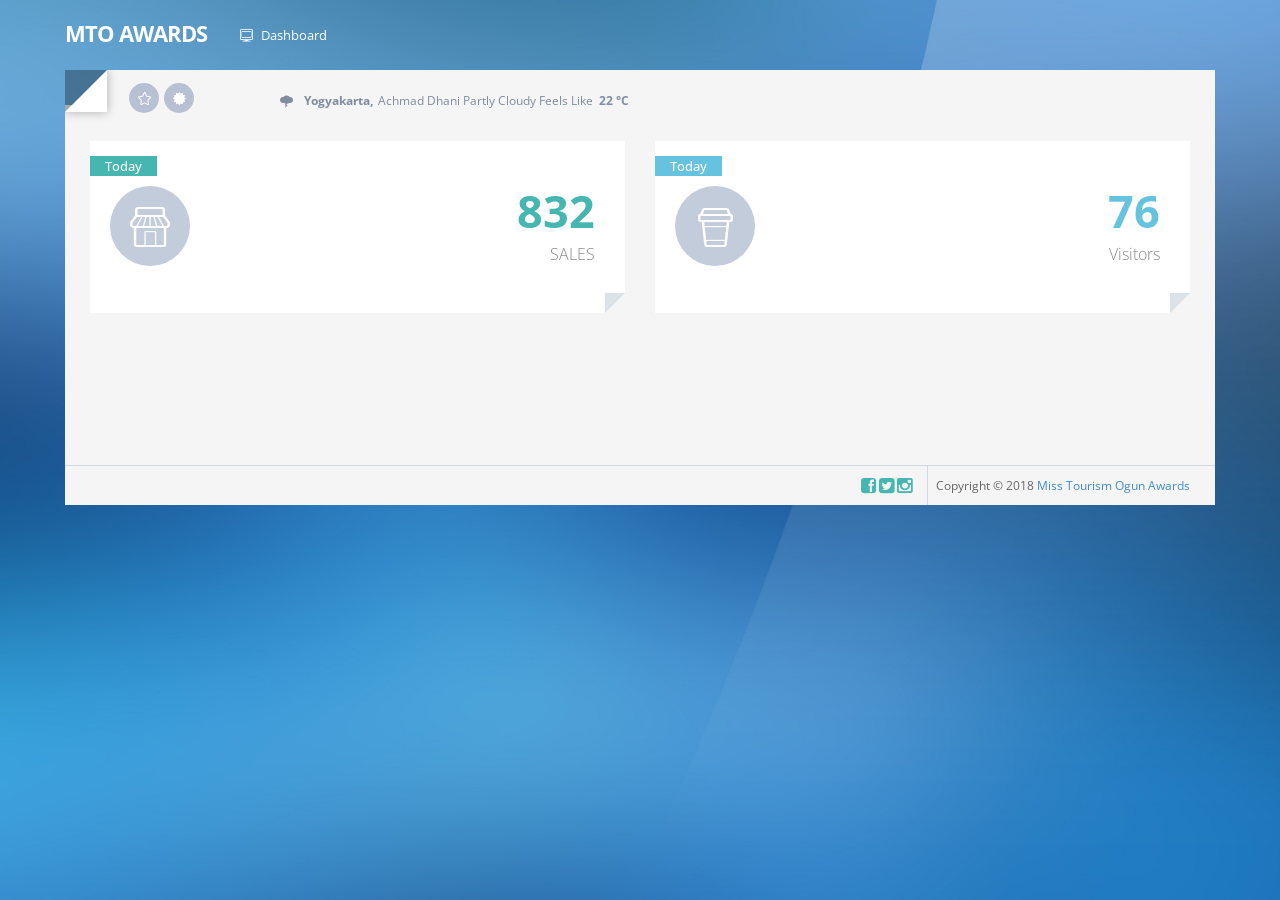
<file: assets/index.html>
<!DOCTYPE html>
<html lang="en">

<head>
    <meta charset="utf-8">
    <!--   <meta content="IE=edge" http-equiv="X-UA-Compatible"> -->
    <meta content="width=device-width, initial-scale=1" name="viewport">
    <meta content="" name="description">
    <meta content="" name="author">
    <link href="ico/favicon.ico" rel="shortcut icon">

    <title>Cannavaro Web Admin</title>

    <!-- Bootstrap core CSS -->
    <link rel="stylesheet" href="css/bootstrap.css">
    <!-- Bootstrap theme -->
    <!--  <link rel="stylesheet" href="css/bootstrap-theme.min.css"> -->

    <!-- Custom styles for this template -->

    <!-- Custom styles for this template -->
    <link rel="stylesheet" href="css/theme-topmenu.css">
     <link rel="stylesheet" href="css/topmenu.css">
    <link rel="stylesheet" href="css/dashboard.css">
    <link rel="stylesheet" href="css/style.css">
    <link rel="stylesheet" href="css/dripicon.css">
    <link rel="stylesheet" href="css/typicons.css" />
    <link rel="stylesheet" href="css/font-awesome.css" />
 
    <link rel="stylesheet" href="js/tip/tooltipster.css">
    <link rel="stylesheet" type="text/css" href="js/vegas/jquery.vegas.css" />
    <link rel="stylesheet" type="text/css" href="js/number-progress-bar/number-pb.css">
   
    <!-- pace loader -->
    <script src="js/pace/pace.js"></script>
    <link href="js/pace/themes/orange/pace-theme-flash.css" rel="stylesheet" />
</head>

<body role="document">

    <div id="preloader">
        <div id="status">&nbsp;</div>
    </div>
    <!-- TOPNAV -->

    <!-- Static navbar -->


    <div class="navbar navbar-default navbar-static-top nav-bg-trans" role="navigation">
        <div class="container-fluid">
            <div class="navbar-header">
                <button type="button" class="navbar-toggle" data-toggle="collapse" data-target=".navbar-collapse">
                    <span class="sr-only">Toggle navigation</span>
                    <span class="icon-bar"></span>
                    <span class="icon-bar"></span>
                    <span class="icon-bar"></span>
                </button>
                <a class="navbar-brand logo-text-menu" href="topmenu.html#">MTO Awards</a>
            </div>
            <div class="collapse navbar-collapse">
                <ul class="nav navbar-nav">
                    <li><a href="index.html"><i class="fontello-desktop-1"></i>&nbsp;&nbsp;Dashboard</a>
                    </li>
                </ul>
            </div>
            <!--/.nav-collapse -->
        </div>
    </div>

    <!-- END OF TOPNAV -->

    <!-- Comtainer -->
    <div class="container-fluid paper-wrap bevel tlbr">
        <div id="paper-top">
            <div class="row">
                <div class="col-sm-2 no-pad">
                    <ul class="list-unstyled list-inline noft-btn">
                        <li data-toggle="tooltip" data-placement="bottom"><i class=" fontello-star-1"></i>
                        </li>

                        <li data-toggle="tooltip" data-placement="bottom"><i class="fontello-certificate"></i>
                        </li>
                    </ul>
                </div>

                <div class="col-sm-7 no-pad">
                    <ul style="margin-top:8px;" class="nav navbar-nav navbar-left list-unstyled list-inline text-gray date-list news-list">
                        <!-- <li><i class="fontello-doc-text text-gray"></i>
                        </li> -->
                        <li>
                            <ul class="list-unstyled top-newsticker text-gray news-list">
                                <li><i class="fontello-cloud-flash-inv text-gray"></i>&nbsp;&nbsp;
                                    <strong>Yogyakarta,</strong>Achmad Dhani Partly Cloudy Feels Like &nbsp;<b>22 °C</b>
                                </li>
                                <li><i class="fontello-cloud-sun-inv text-gray"></i>&nbsp;&nbsp;
                                    <strong>Bandung,</strong>Jln Sudirman, Sunny Feels Like &nbsp;<b>31 °C</b>
                                </li>
                                <li><i class="fontello-rain-inv text-gray"></i>&nbsp;&nbsp;
                                    <strong>Jakarta,</strong>Tomang, Rain Like &nbsp;<b>19 °C</b>
                                </li>
                            </ul>
                        </li>
                    </ul>

                </div>
                <!-- end of menu right -->
            </div>
        </div>


        <div class="wrap-sidebar-content">

            <!-- CONTENT -->
            <div class="wrap-fluid" id="paper-bg">

                <div class="row">
                    <div class="col-lg-6">
                        <div class="box">
                            <!-- /.box-header -->
                            <div class="box-body">
                                <div class="news-widget">
                                    <h2>
                                        <span class="bg-green">Today</span>
                                    </h2>
                                    <i class="fontello-shop-1"></i>
                                    <h4 class="text-green">832</h4>
                                    <h5>SALES</h5>
                                    <div style="clear:both;"></div>
                                </div>
                            </div>
                            <!-- /.box-body -->
                        </div>
                        <!-- /.box -->
                    </div>

                    <div class="col-lg-6">
                        <div class="box">
                            <div class="box-body">
                                <div class="news-widget">
                                    <h2>
                                        <span class="bg-aqua">Today</span>
                                    </h2>
                                    <i class="fontello-cup"></i>
                                    <h4 class="text-aqua">76</h4>
                                    <h5>Visitors</h5>
                                    <div style="clear:both;"></div>
                                </div>
                            </div>
                        </div>
                        <!-- /.box -->
                    </div>
                </div>

            </div>
            <!-- #/paper bg -->
        </div>
        <!-- ./wrap-sidebar-content -->

        <!-- / END OF CONTENT -->

        <!-- FOOTER -->
        <div id="footer">
            <div class="devider-footer-left"></div>
            <div class="time">
                <p id="spanDate"></p>
                <p id="clock"></p>
            </div>
            <div class="copyright">Copyright &copy; 2018 <a href="">Miss Tourism Ogun Awards</a>
            </div>
            <div class="devider-footer"></div>
            <ul>
                <li><i class="fa fa-facebook-square"></i>
                </li>
                <li><i class="fa fa-twitter-square"></i>
                </li>
                <li><i class="fa fa-instagram"></i>
                </li>
            </ul>
        </div>
        <!-- / FOOTER -->
    </div>
    <!-- Container -->





    <!-- 
    ================================================== -->
    <script type='text/javascript' src="js/jquery.js"></script>
    <script type='text/javascript' src='js/bootstrap.js'></script>
    <script type='text/javascript' src='js/date.js'></script>
    <script type='text/javascript' src='js/slimscroll/jquery.slimscroll.js'></script>

    <script type='text/javascript' src="js/tab/jquery.newsTicker.js"></script>
    <script type='text/javascript' src="js/tab/app.ticker.js"></script>
    <script type='text/javascript' src="js/app-topmenu.js"></script>




    <script type='text/javascript' src='js/vegas/jquery.vegas.js'></script>
    <script type='text/javascript' src='js/image-background.js'></script>
    <script type="text/javascript" src="js/jquery.tabSlideOut.v1.3.js"></script>
    <script type="text/javascript" src="js/bg-changer.js"></script>


    <script type='text/javascript' src="js/number-progress-bar/jquery.velocity.min.js"></script>
    <script type='text/javascript' src="js/number-progress-bar/number-pb.js"></script>
    <script src="js/loader/loader.js" type="text/javascript"></script>
    <script src="js/loader/demo.js" type="text/javascript"></script>
    <script type="text/javascript" src="js/skycons/skycons.js"></script>

    <!-- TAB SLIDER -->


    <script>
    //Weather Icons
    (function($) {
        "use strict";
        var icons = new Skycons({
                "stroke": 0.08,
                "color": "Gray",
                "cloudColor": "#65C3DF",
                "sunColor": "#0090d9",
                "moonColor": "DodgerBlue",
                "rainColor": "RoyalBlue",
                "snowColor": "LightGray",
                "windColor": "LightSteelBlue",
                "fogColor": "#65C3DF"
            }),
            list = [
                "clear-day", "clear-night", "partly-cloudy-day",
                "partly-cloudy-night", "cloudy", "rain", "sleet", "snow", "wind",
                "fog"
            ],
            i;

        for (i = list.length; i--;)
            icons.set(list[i], list[i]);
        icons.play();
    })(jQuery);

    //Animation Slider
    $(function() {
        function randomPercentage() {
            return Math.floor(Math.random() * 100);
        }

        function randomInterval() {
            var min = Math.floor(Math.random() * 30);
            var max = min + (Math.floor(Math.random() * 40) + 70);
            return [min, max];
        }

        function randomStep() {
            return Math.floor(Math.random() * 10) + 5;
        }

        // setup
        var $basic = $('#basic');
        var interval = randomInterval();
        var basicBar = $basic.find('.number-pb').NumberProgressBar({
            style: 'basic',
            min: interval[0],
            max: interval[1]
        })
        $basic.find('.title span').text('[Min: ' + interval[0] + ', Max: ' + interval[1] + ']');

        var percentageBar = $('#percentage .number-pb').NumberProgressBar({
            style: 'percentage'
        })

        var $step = $('#step');
        var maxStep = randomStep()
        var stepBar = $('#step .number-pb').NumberProgressBar({
            style: 'step',
            max: maxStep
        })
        $step.find('.title span').text('[Max step: ' + maxStep + ']');

        // loop
        var basicLoop = function() {
            basicBar.reach(undefined, {
                complete: percentageLoop
            });
        }

        var percentageLoop = function() {
            percentageBar.reach(undefined, {
                complete: stepLoop
            });
        }

        var stepLoop = function() {
            stepBar.reach(undefined, {
                complete: basicLoop
            });
        }

        // start
        basicLoop();
    });
    </script>






</body>

</html>
</file>
<file: assets/css/theme-topmenu.css>
@import url("http://weloveiconfonts.com/api/?family=entypo");
@import url("http://fonts.googleapis.com/css?family=Pacifico");
@import url("http://fonts.googleapis.com/css?family=Open+Sans:400,300,600,700");

/*------------------------------------------------------------------
[Core General Stylesheet]

Project:    Cannavaro Notepad Memo Admin Dashboard Template
Version:    1.0
Last change:    25/09/2014 [fixed Float bug, vf]
Author: themesmile
-------------------------------------------------------------------*/

/* entypo */

[class*="entypo-"]:before {
    font-family: 'entypo', sans-serif;
}
body {
    font-family: 'Open Sans', sans-serif!important;
    /* background: #202B38;*/
    padding: 60px 65px;
    overflow: hidden;
    font-size: 13px!important;
    color: #888!important;
    background: url("../img/wg_blurred_backgrounds_11.jpg") no-repeat center center fixed;
    -webkit-background-size: cover;
    -moz-background-size: cover;
    -o-background-size: cover;
    background-size: cover;
}
/*
Preloader
 */

#preloader {
    position: fixed;
    top: 0;
    left: 0;
    right: 0;
    bottom: 0;
    background-color: #F5F5F5;
    /* change if the mask should have another color then white */
    z-index: 9999;
    /* makes sure it stays on top */
}
#status {
    width: 200px;
    height: 200px;
    position: absolute;
    left: 50%;
    /* centers the loading animation horizontally one the screen */
    top: 50%;
    /* centers the loading animation vertically one the screen */
    background-image: url("../img/status.gif");
    /* path to your loading animation */
    background-repeat: no-repeat;
    background-position: center;
    margin: -100px 0 0 -100px;
    /* is width and height divided by two */
}
.slide-out-div {
    padding: 20px 5px;
    width: 60px;
    background: #fff;
    position: relative;
    z-index: 9999;
}
.handle {
    background: #0D0C0E;
    color: #fff;
    width: 40px;
    height: 50px;
    text-align: center;
    display: block;
    left: -36px!important;
}
/*
Background Changer
 */

.theme-bg {
    padding: 10px 0 0 10px;
}
.theme-bg li {
    display: inline-block;
    width: 20px;
    margin-bottom: 5px;
    height: 20px;
}
#button-bg {
    background: #407DC0;
    border-radius: 50%;
    height: 20px;
    width: 20px;
    cursor: pointer;
}
#button-bg2 {
    background: #81476F;
    border-radius: 50%;
    height: 20px;
    width: 20px;
    cursor: pointer;
}
#button-bg3 {
    background: #D0BEF2;
    border-radius: 50%;
    height: 20px;
    width: 20px;
    cursor: pointer;
}
#button-bg4 {
    background: #AB8C70;
    border-radius: 50%;
    height: 20px;
    width: 20px;
    cursor: pointer;
}
#button-bg5 {
    background: #4F8813;
    border-radius: 50%;
    height: 20px;
    width: 20px;
    cursor: pointer;
}
#button-bg6 {
    background: #CB8F0A;
    border-radius: 50%;
    height: 20px;
    width: 20px;
    cursor: pointer;
}
#button-bg7 {
    background: url("../img/dark_wood.png") repeat scroll 0 0 / cover rgba(0, 0, 0, 0);
    border-radius: 2px;
    height: 20px;
    width: 30px;
    cursor: pointer;
}
#button-bg8 {
    background: url("../img/purty_wood_@2X.png") repeat scroll 0 0 / cover rgba(0, 0, 0, 0);
    border-radius: 2px;
    height: 20px;
    width: 30px;
    cursor: pointer;
}
#button-bg9 {
    background: #1d2c3a;
    border-radius: 2px;
    height: 20px;
    width: 30px;
    cursor: pointer;
}
#button-bg10 {
    background: #8BA987;
    border-radius: 2px;
    height: 20px;
    width: 30px;
    cursor: pointer;
}
#button-bg11 {
    background: #067B82;
    border-radius: 2px;
    height: 20px;
    width: 30px;
    cursor: pointer;
}
#button-bg12 {
    background: #79B4D5;
    border-radius: 2px;
    height: 20px;
    width: 30px;
    cursor: pointer;
}
#button-bg13 {
    background: #20243F;
    border-radius: 2px;
    height: 20px;
    width: 30px;
    cursor: pointer;
}
/*
Color Master
 */

.no-pad {
    padding: 0px!important;
}
.pad {
    padding: 10px;
}
.pad-twenty {
    padding: 20px!important;
}
.margin {
    margin: 10px;
}
.margin-center {
    margin: 10px 0;
}
.margin-left {
    margin: 0 40px 0 0;
}
.padding-content {
    padding: 0 15%;
}
.height-tiny {
    height: 8px!important;
}
.radius {
    border-radius: 3px!important;
}
.inline {
    display: inline;
    width: auto;
}
/*
Master Background Color
 */

.bg-red, .bg-yellow, .bg-aqua, .bg-blue, .bg-light-blue, .bg-green, .bg-navy, .bg-teal, .bg-olive, .bg-lime, .bg-orange, .bg-fuchsia, .bg-purple, .bg-maroon, .bg-black {
    color: #f9f9f9 !important;
}
.bg-white {
    background-color: #fff !important;
}
.bg-amber {
    background-color: #ffffff !important;
}
.bg-gray {
    background-color: #eaeaec !important;
}
.bg-black {
    background-color: #222A38 !important;
}
.bg-red {
    background-color: #FF6B6B !important;
}
.bg-yellow {
    background-color: #f39c12 !important;
}
.bg-aqua {
    background-color: #65C3DF!important;
}
.bg-blue {
    background-color: #32526E !important;
}
.bg-light-blue {
    background-color: #3c8dbc !important;
}
.bg-green {
    background-color: #45B6B0 !important;
}
.bg-navy {
    background-color: #001f3f !important;
}
.bg-teal {
    background-color: #B5AB8A !important;
}
.bg-olive {
    background-color: #3d9970 !important;
}
.bg-lime {
    background-color: #01ff70 !important;
}
.bg-orange {
    background-color: #FF884D !important;
}
.bg-red-orange {
    background-color: #e83922 !important;
}
.bg-fuchsia {
    background-color: #f012be !important;
}
.bg-purple {
    background-color: #932ab6 !important;
}
.bg-maroon {
    background-color: #85144b !important;
}
.bg-transparent {
    background: transparent !important;
}
.bg-opacity {
    background: rgba(0, 0, 0, 0.5) !important;
}
.bg-opacity-one {
    background: rgba(0, 0, 0, 0.3) !important;
}
.bg-opacity-white {
    background: rgba(255, 255, 255, 0.2) !important;
}
.bg-opacity-white-btn {
    background: rgba(255, 255, 255, 0.2) !important;
}
.bg-opacity-white-btn:hover {
    background: rgba(255, 255, 255, 0.4) !important;
    color: white!important;
}
.border-gray {
    border-bottom: 1px solid rgba(0, 0, 0, 0.2)!important;
}
/*
Master Text Color
 */

.text-opacity {
    color: rgba(0, 0, 0, 0.5) !important;
}
.text-red {
    color: #FF6B6B !important;
}
.text-gray {
    color: #808CA0 !important;
}
.text-amber {
    color: #ffffff!important;
}
.text-yellow {
    color: #f39c12 !important;
}
.text-aqua {
    color: #65C3DF!important;
}
.text-blue {
    color: #32526E !important;
}
.text-light-blue {
    color: #3c8dbc !important;
}
.text-green {
    color: #45B6B0!important;
}
.text-navy {
    color: #B7C1D3 !important;
}
.text-teal {
    color: #39cccc !important;
}
.text-olive {
    color: #3d9970 !important;
}
.text-lime {
    color: #01ff70 !important;
}
.text-orange {
    color: #FF884D !important;
}
.text-fuchsia {
    color: #f012be !important;
}
.text-purple {
    color: #932ab6 !important;
}
.text-maroon {
    color: #85144b !important;
}
.text-white {
    color: #ffffff!important;
}
.border-green {
    border-color: #37A8AF!important;
}
.border-blue {
    border-color: #3E739D!important;
}
.border-aqua {
    border-color: #0090D9!important;
}
.text-opacity {
    color: rgba(255, 255, 255, 0.7)!important;
}
/*
Hide elements by display none only
*/

.hide {
    display: none !important;
}
/* Remove borders */

.no-border {
    border: 0px !important;
}
/* Remove padding */

.no-padding {
    padding: 0px !important;
}
/* Remove margins */

.no-margin {
    margin: 0px !important;
}
/* Remove box shadow */

.no-shadow {
    box-shadow: none!important;
}
.border {
    border-bottom: 1px !important;
}
.star {
    color: red!important;
}
/*
Bootstarp Coustom
 */

.col-xs-1, .col-sm-1, .col-md-1, .col-lg-1, .col-xs-2, .col-sm-2, .col-md-2, .col-lg-2, .col-xs-3, .col-sm-3, .col-md-3, .col-lg-3, .col-xs-4, .col-sm-4, .col-md-4, .col-lg-4, .col-xs-5, .col-sm-5, .col-md-5, .col-lg-5, .col-xs-6, .col-sm-6, .col-md-6, .col-lg-6, .col-xs-7, .col-sm-7, .col-md-7, .col-lg-7, .col-xs-8, .col-sm-8, .col-md-8, .col-lg-8, .col-xs-9, .col-sm-9, .col-md-9, .col-lg-9, .col-xs-10, .col-sm-10, .col-md-10, .col-lg-10, .col-xs-11, .col-sm-11, .col-md-11, .col-lg-11, .col-xs-12, .col-sm-12, .col-md-12, .col-lg-12 {
    padding-bottom: 10px;
}
p {
    margin: 0 0 10px;
    font-size: 13px;
    color: #888;
}
.navbar-default .navbar-nav > li > a {
    color: #fff!important;
}
.navbar-default .navbar-nav > .open > a, .navbar-default .navbar-nav > .open > a:hover, .navbar-default .navbar-nav > .open > a:focus {
    background-color: transparent!important;
}
.dropdown-menu {
    background: #ffffff!important;
    color: #58719c!important;
    margin-top: 3px;
    -webkit-box-shadow: none;
    -moz-box-shadow: none;
    box-shadow: none;
    z-index: 2300;
    border-radius: 0;
}
.alert {
    font-size: 13px;
}
.form-control {
    display: block;
    width: 100%;
    padding: 6px 12px;
    font-size: 12px!important;
    line-height: 1.42857143;
    color: #555;
    background-color: #fff;
    background-image: none;
    border: 1px solid rgba(0, 0, 0, 0.1)!important;
    border-radius: 3px;
    -webkit-box-shadow: none!important;
    box-shadow: none!important;
    -webkit-transition: none!important;
    -o-transition: border-color ease-in-out .15s, box-shadow ease-in-out .15s!important;
    transition: none!important;
}
.btn {
    font-size: 12px!important;
}
.panel-title > a {
    font-size: 13px;
}
.panel-title > a:hover {
    text-decoration: none;
}
.panel-default > .panel-heading + .panel-collapse > .panel-body {
    font-size: 13px;
    color: #888;
}
.input-group-btn:first-child > .btn, .input-group-btn:first-child > .btn-group {
    margin-right: -2px!important;
    padding-bottom: 8px!important;
}
.well {
    min-height: 20px;
    padding: 19px;
    margin-bottom: 20px;
    background-color: #EBEEF3!important;
    border: 0px solid #e3e3e3!important;
    border-radius: 4px;
    -webkit-box-shadow: none!important;
    box-shadow: none!important;
}
/*
Paper layout Effect
 */

.container-fluid {
    padding-left: 0!important;
    padding-right: 0!important;
}
.paper-wrap {
    background-color: none repeat scroll 0 0 #F5F5F5;
    background-position: -1px 0;
    background-repeat: no-repeat;
    position: relative;
    overflow: hidden;
    background: linear-gradient(45deg, transparent 20px, $color-green 20px), linear-gradient(135deg, transparent 20px, $color-green 20px), linear-gradient(225deg, transparent 20px, $color-green 20px), linear-gradient(315deg, transparent 20px, $color-green 20px);
    background-position: bottom left, top left, top right, bottom right;
    background-size: 50% 50%;
    background-repeat: no-repeat;
    padding: 0;
    margin-top: 10px;
}
.bevel.tlbr {
    background: #F5F5F5;
    background: -moz-linear-gradient(45deg, #F5F5F5 30px, #F5F5F5 30px), -moz-linear-gradient(135deg, transparent 30px, #F5F5F5 30px), -moz-linear-gradient(225deg, #F5F5F5 30px, #F5F5F5 30px), -moz-linear-gradient(315deg, transparent 30px, #F5F5F5 30px);
    background: -o-linear-gradient(45deg, #F5F5F5 30px, #F5F5F5 30px), -o-linear-gradient(135deg, transparent 30px, #F5F5F5 30px), -o-linear-gradient(225deg, #F5F5F5 30px, #F5F5F5 30px), -o-linear-gradient(315deg, transparent 30px, #F5F5F5 30px);
    background: -webkit-linear-gradient(45deg, #F5F5F5 30px, #F5F5F5 30px), -webkit-linear-gradient(135deg, transparent 30px, #F5F5F5 30px), -webkit-linear-gradient(225deg, #F5F5F5 30px, #F5F5F5 30px), -webkit-linear-gradient(315deg, transparent 30px, #F5F5F5 30px);
}
.bevel.all, .bevel.trbl, .bevel.tlbr, .bevel.tr {
    background-position: bottom left, bottom right, top right, top left;
    -moz-background-size: 51% 51%;
    -webkit-background-size: 51% 51%;
    background-size: 51% 51%;
    background-repeat: no-repeat;
}
.paper-wrap:before {
    content: "";
    position: absolute;
    top: 0;
    left: 0;
    border-width: 0 42px 42px 0;
    border-style: solid;
    border-color: #fff rgba(0, 0, 0, 0.3);
    -webkit-box-shadow: 0 0 0 rgba(0, 0, 0, 0.4), 0 0 10px rgba(0, 0, 0, 0.3);
    -moz-box-shadow: 0 0 0 rgba(0, 0, 0, 0.4), 0 0 10px rgba(0, 0, 0, 0.3);
    box-shadow: 0 0 0 rgba(0, 0, 0, 0.4), 0 0 10px rgba(0, 0, 0, 0.3);
    -webkit-transform: rotate(-90deg);
    -moz-transform: rotate(-90deg);
    -ms-transform: rotate(-90deg);
    -o-transform: rotate(-90deg);
    filter: progid: DXImageTransform.Microsoft.BasicImage(rotation=3);
}
.content-wrap {
    padding: 30px;
}
#paper-top {
    width: 100%;
    padding: 15px 0 0;
}
#paper-middle {
    border-bottom: 1px solid #DDDDDD;
    height: 350px;
    width: 100%;
    padding: 30px;
    background: #E0E8EF;
    margin-bottom: 30px;
}
.gauge-wrap li {
    list-style: none;
    display: inline-block;
}
#sheetswitch {
    position: absolute;
    top: 0px;
    right: 20px;
    border-left: 1px solid #23B2D2;
    border-right: 1px solid #23B2D2;
    border-bottom: 1px solid #23B2D2;
    padding-top: 10px;
    padding-bottom: 10px;
    padding-left: 5px;
    padding-right: 5px;
}
#sheetswitch img {
    border: none;
}
#sheetswitch .swatch {
    margin-right: 15px;
    display: block;
    width: 16px;
    height: 16px;
    float: left;
    border: 1px solid white;
}
#sheetswitch .swatch_hi {
    border: 1px solid #777;
}
.sheetswitch_prev {
    margin-right: 15px;
}
.sheetswitch_next, .sheetswitch_prev {
    float: left;
}
/*
Header Navigation
 */

.nav-bg-trans {
    background: transparent;
    border-color: transparent;
    position: absolute;
    width: 100%;
    left: 0;
    top: 0;
    padding: 10px 65px;
}
.logo-text {
    color: #808CA0 !important;
    font-size: 21px;
    position: relative;
    top: -8px!important;
    /* font-family: 'Pacifico', cursive; */
    left: 57px;
    text-transform: uppercase;
    font-weight: bold;
    letter-spacing: -1px;
}
.logo-text:hover {
    text-decoration: none;
    color: #fff;
}
.logo-text small {
    font-family: "Open Sans", cursive;
    font-size: 11px;
    font-weight: normal;
    text-transform: capitalize;
    margin: 0 0 0 11px;
    color: #eee!important;
}
/*
Date List
 */

.date-list {
    margin-top: 16px;
    font-size: 12px;
}
.date-list li i {
    font-size: 19px;
    position: relative;
    left: 6px;
    top: -6px;
}
.date-list li.point {
    margin: -1px -5px 0;
    font-weight: bold;
}
.news-list li i {
    font-size: 13px;
    top: 2px;
    position: relative;
}
.top-newsticker {
    margin: -2px 0 0 0px;
    padding: 0;
    border-radius: 15px;
}
.news-list li strong {
    margin: 0 5px;
}
.noft-btn {
    position: relative;
    left: 60px;
}
.noft-btn li {
    display: inline-block;
    height: 30px;
    width: 30px;
    background: #B7C1D3;
    margin-left: 5px;
    color: #fff;
    line-height: 30px;
    font-size: 13px;
    border-radius: 15px;
    padding: 0;
    cursor: pointer;
    text-align: center;
    position: relative;
    float: left;
    left: 15px;
    top: 0px;
}
.noft-btn li p {
    float: left;
}
.admin-pic {
    border: 2px solid rgba(255, 255, 255, 0.3);
    border-image-source: initial;
    border-image-slice: initial;
    border-image-width: initial;
    border-image-outset: initial;
    border-image-repeat: initial;
    display: inline-block;
    float: left;
    height: 40px;
    margin-left: -15px;
    margin-right: 19px;
    margin-top: -10px;
    width: 40px;
}
/*
Search Style
 */

.dark {
    position: absolute;
    top: -7px;
    right: 0;
    z-index: 999;
}
.dark:before {
    content: "\f002";
    position: absolute;
    font-family: 'FontAwesome';
    font-style: normal;
    font-weight: normal;
    speak: none;
    display: block;
    height: 30px;
    width: 30px;
    text-align: center;
    line-height: 30px;
    top: 14px;
    left: 28px;
    color: #B7C1D3;
    background: #ffffff;
    border-radius: 50%;
}
.dark input[type=text] {
    border-top: 0px solid #ccc;
    border-left: 0px solid #ccc;
    border-right: 0px solid #ccc;
    color: #ccc;
    background: rgba(255, 255, 255, 0.4);
    border-bottom: 0px solid #ccc;
    margin: 4px 10px 0;
    border-radius: 25px;
    padding: 0 0 0 45px;
}
.search {
    padding: 6px 15px 6px 15px;
    width: 60%;
    margin-top: -5px;
}
.nav>li>a {
    font-size: 13px!important;
}
.nav>li>a:hover, .nav>li>a:focus {
    background-color: transparent!important;
}
/*
Page Container
 */

#page-container {
    background: #e6e7e8;
    overflow: hidden;
}
ol.breadcrumb.newcrumb {
    padding: 0;
    list-style: none;
    background-color: transparent!important;
    border-radius: 0;
    position: relative;
    z-index: 999;
    width: 100%;
    font-size: 13px;
    margin: 0;
    right: 25px;
    top: 0;
}
ol.breadcrumb.newcrumb li a {
    color: #808CA0 !important;
    padding: 0;
    text-transform: capitalize;
}
ol.breadcrumb.newcrumb li a span {
    border-radius: 50%;
    color: #808CA0 !important;
    height: 24px;
    width: 24px;
    display: inline-block;
    text-align: center;
    line-height: 24px;
    margin: 0 5px 0 5px;
}
.breadcrumb>li+li:before {
    content: "\e8b4"!important;
    padding: 0 5px;
    font-family: "typicons";
    font-style: normal;
    font-weight: normal;
    color: #8A98B3;
    margin: 0 2px;
}
.table {
    width: 100%;
    max-width: 100%;
    margin-bottom: 20px;
    font-size: 12px;
    color: #666;
}
/*
Boxes
*/

.box {
    position: relative;
    margin-bottom: 20px;
    width: 100%;
    background: #ffffff;
    /* fallback */
    background: linear-gradient(135deg, transparent 0, #ffffff 0) top left, linear-gradient(225deg, transparent 0, #ffffff 0) top right, linear-gradient(315deg, transparent 15px, #ffffff 0) bottom right, linear-gradient(45deg, transparent 0, #ffffff 0) bottom left;
    background-size: 52% 52%;
    background-repeat: no-repeat;
}
.box-full {
    position: relative;
    margin-bottom: 20px;
    width: 100%;
    background: #ffffff;
    /* fallback */
    background: linear-gradient(135deg, transparent 0, #ffffff 0) top left, linear-gradient(225deg, transparent 0, #ffffff 0) top right, linear-gradient(315deg, transparent 0, #ffffff 0) bottom right, linear-gradient(45deg, transparent 0, #ffffff 0) bottom left;
    background-size: 52% 52%;
    background-repeat: no-repeat;
}
.box.box-primary {
    border-top-color: #3c8dbc;
}
.box.box-info {
    border-top-color: #0090D9;
}
.box.box-danger {
    border-top-color: #f56954;
}
.box.box-warning {
    border-top-color: #f39c12;
}
.box.box-success {
    border-top-color: #0AA699;
}
.box.height-control .box-body {
    max-height: 300px;
    overflow: auto;
}
.box .box-header {
    position: relative;
    -webkit-border-top-left-radius: 3px;
    -webkit-border-top-right-radius: 3px;
    -webkit-border-bottom-right-radius: 0;
    -webkit-border-bottom-left-radius: 0;
    -moz-border-radius-topleft: 3px;
    -moz-border-radius-topright: 3px;
    -moz-border-radius-bottomright: 0;
    -moz-border-radius-bottomleft: 0;
    border-top-left-radius: 3px;
    border-top-right-radius: 3px;
    border-bottom-right-radius: 0;
    border-bottom-left-radius: 0;
    border-bottom: 0px double #B7C1D3;
    color: #444;
    padding-bottom: 0px;
    background: #ffffff;
}
.box .box-header:before, .box .box-header:after {
    display: table;
    content: " ";
}
.box .box-header:after {
    clear: both;
}
.box .box-header > .fa, .box .box-header > .glyphicon, .box .box-header > .ion, .box .box-header .box-title {
    display: inline-block;
    padding: 15px 0px 10px 0;
    margin: 0 0 0 15px;
    font-size: 14px;
    float: left;
    cursor: default;
    font-weight: bold;
    color: #888;
}
.box .box-header > .fa, .box .box-header > .glyphicon, .box .box-header > .ion, .box .box-header .box-title i {
    height: 35px;
    width: 35px;
    background: #58719c;
    display: block;
    text-align: center;
    line-height: 35px;
    color: #fff;
    cursor: pointer;
    margin: 0 5px;
    position: relative;
    padding: 0;
    border-radius: 50%;
    float: left;
}
.box .box-header > .fa, .box .box-header > .glyphicon, .box .box-header > .ion, .box .box-header .box-title span {
    top: 9px;
    position: relative;
    left: 5px;
    color: #58719c;
}
.box .box-header a {
    color: #444;
}
.box .box-header > .box-tools {
    padding: 15px 15px 5px 5px;
}
.box-tools span {
    background: #58719c;
    width: 28px;
    height: 28px;
    display: inline-block;
    line-height: 28px;
    text-align: center;
    border-radius: 50%;
    color: #fff;
    cursor: pointer;
}
.box .box-body {
    padding: 20px;
}
.box .box-body:before {
    content: "";
    position: absolute;
    bottom: 0;
    right: 0;
    border-width: 20px 20px 0 0;
    border-style: solid;
    border-color: #DBE3E9 transparent transparent #DBE3E9;
    background: transparent;
    display: block;
    width: 0;
}
.box .box-body > table, .box .box-body > .table {
    margin-bottom: 0;
}
.box .box-body.chart-responsive {
    width: 100%;
    overflow: hidden;
}
.box .box-body > .chart {
    position: relative;
    overflow: hidden;
    width: 100%;
}
.box .box-body > .chart svg, .box .box-body > .chart canvas {
    width: 100%!important;
}
.box .box-body .fc {
    margin-top: 5px;
}
.box .box-body .fc-header-title h2 {
    font-size: 15px;
    line-height: 1.6em;
    color: #888;
    margin-left: 10px;
    font-weight: 300;
}
.box .box-body .fc-header-right {
    padding-right: 10px;
}
.box .box-body .fc-header-left {
    padding-left: 10px;
}
.box .box-body .fc-widget-header {
    background: #79909A;
    text-transform: uppercase;
    padding: 7px 0;
    color: #fff;
}
.content-box {
    color: #888;
    border-bottom: 1px solid #ddd;
    padding: 0 0 10px;
    margin: 0 0 20px;
    font-size: 13px;
    line-height: 1.6em;
}
.fc-grid .fc-day-number {
    float: none!important;
    padding: 20px 0 0 !important;
    text-align: center!important;
    font-size: 14px;
    font-weight: bold;
    color: #888!important;
}
.fc-border-separate th, .fc-border-separate td {
    border-width: 0!important;
}
.box .box-body .fc-grid {
    width: 100%;
    border: 0;
}
.box .box-body .fc-widget-header:first-of-type, .box .box-body .fc-widget-content:first-of-type {
    border-left: 0;
    border-right: 0;
}
.box .box-body .fc-widget-header:last-of-type, .box .box-body .fc-widget-content:last-of-type {
    border-right: 0;
}
.box .box-body .table {
    margin-bottom: 0;
}
.box .box-body .full-width-chart {
    margin: -19px;
}
.box .box-body.no-padding .full-width-chart {
    margin: -9px;
}
.box .box-footer {
    border-top: 1px solid #f4f4f4;
    -webkit-border-top-left-radius: 0;
    -webkit-border-top-right-radius: 0;
    -webkit-border-bottom-right-radius: 3px;
    -webkit-border-bottom-left-radius: 3px;
    -moz-border-radius-topleft: 0;
    -moz-border-radius-topright: 0;
    -moz-border-radius-bottomright: 3px;
    -moz-border-radius-bottomleft: 3px;
    border-top-left-radius: 0;
    border-top-right-radius: 0;
    border-bottom-right-radius: 3px;
    border-bottom-left-radius: 3px;
    padding: 10px;
    background-color: #ffffff;
}
.box.box-solid {
    border-top: 0px;
}
.box.box-solid > .box-header {} .box.box-solid > .box-header .btn.btn-default {
    background: transparent;
}
.box.box-solid.box-primary > .box-header {
    color: #fff;
    background: #3c8dbc;
    background-color: #3c8dbc;
}
.box.box-solid.box-primary > .box-header a {
    color: #444;
}
.box.box-solid.box-info > .box-header {
    color: #fff;
    background: #0090D9;
    background-color: #0090D9;
}
.box.box-solid.box-info > .box-header a {
    color: #444;
}
.box.box-solid.box-danger > .box-header {
    color: #fff;
    background: #f56954;
    background-color: #f56954;
}
.box.box-solid.box-danger > .box-header a {
    color: #444;
}
.box.box-solid.box-warning > .box-header {
    color: #fff;
    background: #f39c12;
    background-color: #f39c12;
}
.box.box-solid.box-warning > .box-header a {
    color: #444;
}
.box.box-solid.box-success > .box-header {
    color: #fff;
    background: #0AA699;
    background-color: #0AA699;
}
.box.box-solid.box-success > .box-header a {
    color: #444;
}
.box.box-solid > .box-header > .box-tools > .btn {
    border: 0;
    box-shadow: none;
}
.box.box-solid.collapsed-box .box-header {
    -webkit-border-radius: 3px;
    -moz-border-radius: 3px;
    border-radius: 3px;
}
.box.box-solid[class*='bg'] > .box-header {
    color: #fff;
}
.box .box-group > .box {
    margin-bottom: 5px;
}
.box .knob-label {
    text-align: center;
    color: #333;
    font-weight: 100;
    font-size: 12px;
    margin-bottom: 0.3em;
}
.box .todo-list {
    margin: 0;
    padding: 0px 0px;
    list-style: none;
}
.box .todo-list > li {
    -webkit-border-radius: 2px;
    -moz-border-radius: 2px;
    border-radius: 2px;
    padding: 10px;
    background: #f3f4f5;
    margin-bottom: 2px;
    border-left: 2px solid #e6e7e8;
    color: #444;
}
.box .todo-list > li:last-of-type {
    margin-bottom: 0;
}
.box .todo-list > li.danger {
    border-left-color: #f56954;
}
.box .todo-list > li.warning {
    border-left-color: #f39c12;
}
.box .todo-list > li.info {
    border-left-color: #0090D9;
}
.box .todo-list > li.success {
    border-left-color: #0AA699;
}
.box .todo-list > li.primary {
    border-left-color: #3c8dbc;
}
.box .todo-list > li > input[type='checkbox'] {
    margin: 0 10px 0 5px;
}
.box .todo-list > li .text {
    display: inline-block;
    margin-left: 5px;
    font-weight: 600;
}
.box .todo-list > li .label {
    margin-left: 10px;
    font-size: 9px;
}
.box .todo-list > li .tools {
    display: none;
    float: right;
    color: #f56954;
}
.box .todo-list > li .tools > .fa, .box .todo-list > li .tools > .glyphicon, .box .todo-list > li .tools > .ion {
    margin-right: 5px;
    cursor: pointer;
}
.box .todo-list > li:hover .tools {
    display: inline-block;
}
.box .todo-list > li.done {
    color: #999;
}
.box .todo-list > li.done .text {
    text-decoration: line-through;
    font-weight: 500;
}
.box .todo-list > li.done .label {
    background: #eaeaec !important;
}
.box .todo-list .handle {
    display: inline-block;
    cursor: move;
    margin: 0 5px;
}
.box .chat {
    padding: 5px 20px 5px 10px;
}
.box .chat .item {
    margin-bottom: 10px;
}
.box .chat .item:before, .box .chat .item:after {
    display: table;
    content: " ";
}
.box .chat .item:after {
    clear: both;
}
.box .chat .item > img {
    width: 40px;
    height: 40px;
    border: 2px solid transparent;
    -webkit-border-radius: 50% !important;
    -moz-border-radius: 50% !important;
    border-radius: 50% !important;
}
.box .chat .item > img.online {
    border: 2px solid #0AA699;
}
.box .chat .item > img.offline {
    border: 2px solid #f56954;
}
.box .chat .item > .message {
    margin-left: 55px;
    margin-top: -40px;
}
.box .chat .item > .message > .name {
    display: block;
    font-weight: 600;
}
.box .chat .item > .attachment {
    -webkit-border-radius: 3px;
    -moz-border-radius: 3px;
    border-radius: 3px;
    background: #f0f0f0;
    margin-left: 65px;
    margin-right: 15px;
    padding: 10px;
}
.box .chat .item > .attachment > h4 {
    margin: 0 0 5px 0;
    font-weight: 600;
    font-size: 14px;
}
.box .chat .item > .attachment > p, .box .chat .item > .attachment > .filename {
    font-weight: 600;
    font-size: 13px;
    font-style: italic;
    margin: 0;
}
.box .chat .item > .attachment:before, .box .chat .item > .attachment:after {
    display: table;
    content: " ";
}
.box .chat .item > .attachment:after {
    clear: both;
}
.box > .overlay, .box > .loading-img {
    position: absolute;
    top: 0;
    left: 0;
    width: 100%;
    height: 100%;
}
.box > .overlay {
    z-index: 1010;
    background: rgba(255, 255, 255, 0.7);
}
.box > .overlay.dark {
    background: rgba(0, 0, 0, 0.5);
}
.box > .loading-img {
    z-index: 1020;
    background: transparent url('../img/ajax-loader1.gif.html') 50% 50% no-repeat;
}
/* 
Dropdown menus
*/

.dropdown-menu > li > a > .glyphicon, .dropdown-menu > li > a > .fa, .dropdown-menu > li > a > .ion {
    margin-right: 10px;
}
.dropdown-menu > li > a {
    color: #888!important;
}
.dropdown-setting > li > a {
    font-size: 12px!important;
}
.dropdown-menu > li > a:hover {
    background-color: #45B6B0;
    color: #ffffff!important;
}
/*
Drodown in navbars
*/

.main-theme .navbar .dropdown-menu > li > a {
    color: #45B6B0;
}
.drop-btn {
    height: 40px;
    width: 40px;
    background: #eee;
    display: block;
    text-align: center;
    line-height: 36px;
    color: #fff;
    cursor: pointer;
    margin: 0 5px;
    position: relative;
    padding: 0;
    border-radius: 50%;
    border: 2px solid #E3E7EB;
}
.drop-btn:hover {
    opacity: 0.9;
}
.label-drop {
    position: absolute;
    top: -8px;
    right: -8px;
    height: 20px;
    width: 20px;
    line-height: 16px;
    border-radius: 50%;
    text-align: center;
    /* border: 2px solid #ffffff; */
    /* opacity: 0.7; */
}
.task-list-item {
    margin: 0 0 0 10px;
    color: #808CA0!important;
}
.task-list-item h2 {
    font-size: 13px;
    font-weight: bold;
    margin: 8px 0;
}
.task-list-item h2 span {
    float: right;
}
.task-list-item h2 span small {
    color: #808CA0;
    font-size: 11px;
    margin: 0 10px 0 5px;
}
.task-list-item h1 {
    font-size: 13px;
    margin: 0;
    font-weight: normal;
    font-style: italic;
}
.task-list-item p {
    font-size: 12px;
    font-weight: 100;
    color: #808CA0;
}
/*
 Navbar custom dropdown menu

*/

.navbar-nav > .notifications-menu > .dropdown-menu, .navbar-nav > .messages-menu > .dropdown-menu, .navbar-nav > .tasks-menu > .dropdown-menu {
    width: 280px;
    padding: 0 0 0 0!important;
    margin: 19px -6px 0px 0px!important;
    top: 100%;
    border: 0px solid #dfdfdf;
    box-shadow: none;
    background: transparent!important;
}
.navbar-nav > .notifications-menu > .dropdown-menu, .navbar-nav > .messages-menu > .dropdown-menu, .navbar-nav > .style-menu > .dropdown-menu {
    width: 280px;
    padding: 0 0 0 0!important;
    margin: 19px -6px 0px 0px!important;
    top: 100%;
    border: 0px solid #dfdfdf;
    box-shadow: none;
    background: transparent!important;
}
.dropdown-menu > li.header-success {
    background: #0AA699!important;
}
.navbar-nav > .notifications-menu > .dropdown-menu > li.header, .navbar-nav > .messages-menu > .dropdown-menu > li.header, .navbar-nav > .tasks-menu > .dropdown-menu > li.header {
    -webkit-border-top-left-radius: 0;
    -webkit-border-top-right-radius: 0;
    -webkit-border-bottom-right-radius: 0;
    -webkit-border-bottom-left-radius: 0;
    -moz-border-radius-topleft: 0;
    -moz-border-radius-topright: 0;
    -moz-border-radius-bottomright: 0;
    -moz-border-radius-bottomleft: 0;
    border-top-left-radius: 0;
    border-top-right-radius: 0;
    border-bottom-right-radius: 0;
    border-bottom-left-radius: 0;
    background: #222A38;
    color: #fff;
    font-size: 13px!important;
    height: 40px;
    line-height: 40px;
    padding: 0 0 0 10px;
    border-bottom: 1px solid rgba(0, 0, 0, 0.1);
    width: 100%;
}
.drop-task:after {
    content: "";
    position: absolute;
    top: -10px;
    right: 20px;
    border-style: solid;
    border-width: 0 10px 10px;
    border-color: #FF6B6B transparent;
    display: block;
    width: 0;
    z-index: 1;
}
.drop-noft:after {
    content: "";
    position: absolute;
    top: -10px;
    right: 20px;
    border-style: solid;
    border-width: 0 10px 10px;
    border-color: #65C3DF transparent;
    display: block;
    width: 0;
    z-index: 1;
}
.drop-msg:after {
    content: "";
    position: absolute;
    top: -10px;
    right: 20px;
    border-style: solid;
    border-width: 0 10px 10px;
    border-color: #45B6B0 transparent;
    display: block;
    width: 0;
    z-index: 1;
}
li.header span {
    font-size: 45px;
    position: absolute;
    right: 12px;
    top: -10px;
    z-index: 1000;
}
.navbar-nav > .notifications-menu > .dropdown-menu > li.header:after, .navbar-nav > .messages-menu > .dropdown-menu > li.header:after, .navbar-nav > .tasks-menu > .dropdown-menu > li.header:after {} .navbar-nav > .notifications-menu > .dropdown-menu > li.footer > a, .navbar-nav > .messages-menu > .dropdown-menu > li.footer > a, .navbar-nav > .tasks-menu > .dropdown-menu > li.footer > a {
    -webkit-border-top-left-radius: 0px;
    -webkit-border-top-right-radius: 0px;
    -webkit-border-bottom-right-radius: 4px;
    -webkit-border-bottom-left-radius: 4px;
    -moz-border-radius-topleft: 0px;
    -moz-border-radius-topright: 0px;
    -moz-border-radius-bottomright: 4px;
    -moz-border-radius-bottomleft: 4px;
    border-top-left-radius: 0px;
    border-top-right-radius: 0px;
    border-bottom-right-radius: 4px;
    border-bottom-left-radius: 4px;
    font-size: 12px;
    background-color: #f4f4f4;
    padding: 7px 10px;
    border: 0px solid #eeeeee;
    color: #444444;
    text-align: center;
}
.navbar-nav > .notifications-menu > .dropdown-menu > li.header:after, .navbar-nav > .messages-menu > .dropdown-menu > li.header:after, .navbar-nav > .style-menu > .dropdown-menu > li.header:after {} .navbar-nav > .notifications-menu > .dropdown-menu > li.footer > a, .navbar-nav > .messages-menu > .dropdown-menu > li.footer > a, .navbar-nav > .style-menu > .dropdown-menu > li.footer > a {
    -webkit-border-top-left-radius: 0px;
    -webkit-border-top-right-radius: 0px;
    -webkit-border-bottom-right-radius: 4px;
    -webkit-border-bottom-left-radius: 4px;
    -moz-border-radius-topleft: 0px;
    -moz-border-radius-topright: 0px;
    -moz-border-radius-bottomright: 4px;
    -moz-border-radius-bottomleft: 4px;
    border-top-left-radius: 0px;
    border-top-right-radius: 0px;
    border-bottom-right-radius: 4px;
    border-bottom-left-radius: 4px;
    font-size: 12px;
    background-color: #f4f4f4;
    padding: 7px 10px;
    border: 0px solid #eeeeee;
    color: #444444;
    text-align: center;
}
.navbar-nav > .notifications-menu > .dropdown-menu > li.footer > a:hover, .navbar-nav > .messages-menu > .dropdown-menu > li.footer > a:hover, .navbar-nav > .tasks-menu > .dropdown-menu > li.footer > a:hover {
    background: #f4f4f4;
    text-decoration: none;
    font-weight: normal;
}
.navbar-nav > .notifications-menu > .dropdown-menu > li .menu, .navbar-nav > .messages-menu > .dropdown-menu > li .menu, .navbar-nav > .tasks-menu > .dropdown-menu > li .menu {
    margin: 0;
    padding: 0;
    list-style: none;
    overflow-x: hidden;
    border: 1px solid #ddd;
}
.navbar-nav > .notifications-menu > .dropdown-menu > li .menu > li > a, .navbar-nav > .messages-menu > .dropdown-menu > li .menu > li > a, .navbar-nav > .tasks-menu > .dropdown-menu > li .menu > li > a {
    display: block;
    white-space: nowrap;
    border: 0px solid #f4f4f4;
}
.navbar-nav > .notifications-menu > .dropdown-menu > li .menu > li > a:hover, .navbar-nav > .messages-menu > .dropdown-menu > li .menu > li > a:hover, .navbar-nav > .tasks-menu > .dropdown-menu > li .menu > li > a:hover {
    text-decoration: none;
    background: transparent!important;
}
.navbar-nav > .notifications-menu > .dropdown-menu > li .menu > li > a {
    font-size: 13px;
}
.navbar-nav > .notifications-menu > .dropdown-menu > li .menu > li > a > .glyphicon, .navbar-nav > .notifications-menu > .dropdown-menu > li .menu > li > a > .fa, .navbar-nav > .notifications-menu > .dropdown-menu > li .menu > li > a > .ion {
    text-align: center;
    margin: 5px 10px 0;
}
.navbar-nav > .notifications-menu > .dropdown-menu > li .menu > li > a > .glyphicon.danger, .navbar-nav > .notifications-menu > .dropdown-menu > li .menu > li > a > .fa.danger, .navbar-nav > .notifications-menu > .dropdown-menu > li .menu > li > a > .ion.danger {
    background: #f56954;
}
.navbar-nav > .notifications-menu > .dropdown-menu > li .menu > li > a > .glyphicon.warning, .navbar-nav > .notifications-menu > .dropdown-menu > li .menu > li > a > .fa.warning, .navbar-nav > .notifications-menu > .dropdown-menu > li .menu > li > a > .ion.warning {
    background: #f39c12;
}
.navbar-nav > .notifications-menu > .dropdown-menu > li .menu > li > a > .glyphicon.success, .navbar-nav > .notifications-menu > .dropdown-menu > li .menu > li > a > .fa.success, .navbar-nav > .notifications-menu > .dropdown-menu > li .menu > li > a > .ion.success {
    background: #0AA699;
}
.navbar-nav > .notifications-menu > .dropdown-menu > li .menu > li > a > .glyphicon.info, .navbar-nav > .notifications-menu > .dropdown-menu > li .menu > li > a > .fa.info, .navbar-nav > .notifications-menu > .dropdown-menu > li .menu > li > a > .ion.info {
    background: #0090D9;
}
.navbar-nav > .messages-menu > .dropdown-menu > li .menu > li > a {
    margin: 0px;
    line-height: 20px;
    padding: 10px 5px 10px 5px;
    -webkit-border-radius: 4px;
    -moz-border-radius: 4px;
    border-radius: 0px;
    border: 0px solid;
}
.navbar-nav > .messages-menu > .dropdown-menu > li .menu > li > a > div > img {
    margin: auto 10px auto auto;
    width: 40px;
    height: 40px;
    border: 3px solid rgba(255, 255, 255, 0.5);
}
.navbar-nav > .messages-menu > .dropdown-menu > li .menu > li > a > h4 {
    padding: 0;
    margin: 5px 0 0 45px;
    font-size: 12px;
    font-weight: bold;
    color: #808CA0;
}
/*
Footer menu
 */

li.footer {
    padding: 10px;
    border-top: 1px solid rgba(0, 0, 0, 0.1);
    position: relative;
    overflow: hidden;
}
li.footer-green {
    padding: 10px;
    color: #fff;
    border-top: 1px solid rgba(0, 0, 0, 0.1);
    position: relative;
    overflow: hidden;
    background: #45B6B0;
    background: linear-gradient(135deg, transparent 0, #45B6B0 0) top left, linear-gradient(225deg, transparent 0, #45B6B0 0) top right, linear-gradient(315deg, transparent 15px, #45B6B0 0) bottom right, linear-gradient(45deg, transparent 0, #45B6B0 0) bottom left;
    background-size: 50% 50%;
    background-repeat: no-repeat;
    top: -2px;
    width: 100%;
    height: 43px;
}
li.footer-red {
    padding: 10px;
    color: #fff;
    border-top: 1px solid rgba(0, 0, 0, 0.1);
    position: relative;
    overflow: hidden;
    background: #FF6B6B;
    /* fallback */
    background: linear-gradient(135deg, transparent 0, #FF6B6B 0) top left, linear-gradient(225deg, transparent 0, #FF6B6B 0) top right, linear-gradient(315deg, transparent 15px, #FF6B6B 0) bottom right, linear-gradient(45deg, transparent 0, #FF6B6B 0) bottom left;
    background-size: 50% 50%;
    background-repeat: no-repeat;
    top: -2px;
    width: 100%;
    height: 43px;
}
li.footer-blue {
    padding: 10px;
    color: #fff;
    border-top: 1px solid rgba(0, 0, 0, 0.1);
    position: relative;
    overflow: hidden;
    color: #fff;
    background: #65C3DF;
    /* fallback */
    background: linear-gradient(135deg, transparent 0, #65C3DF 0) top left, linear-gradient(225deg, transparent 0, #65C3DF 0) top right, linear-gradient(315deg, transparent 15px, #65C3DF 0) bottom right, linear-gradient(45deg, transparent 0, #65C3DF 0) bottom left;
    background-size: 50% 50%;
    background-repeat: no-repeat;
    top: -2px;
    width: 100%;
    height: 43px;
}
li.footer-green:before, li.footer-red:before, li.footer-blue:before {
    content: "";
    position: absolute;
    bottom: 0;
    right: 0;
    border-width: 22px 22px 0 0;
    border-style: solid;
    border-color: rgba(0, 0, 0, 0.3) transparent transparent rgba(255, 255, 255, 0.3);
    background: transparent;
    /* Firefox 3.0 damage limitation */
    display: block;
    width: 0;
}
.navbar-nav > .messages-menu > .dropdown-menu > li .menu > li > a > h4 > small {
    color: #fff;
    font-size: 10px;
    float: right;
}
.navbar-nav > .messages-menu > .dropdown-menu > li .menu > li > a > p {
    margin: 0;
    font-size: 12px;
    color: #808CA0;
}
.navbar-nav > .messages-menu > .dropdown-menu > li .menu > li > a:before, .navbar-nav > .messages-menu > .dropdown-menu > li .menu > li > a:after {
    display: table;
    content: " ";
}
.navbar-nav > .messages-menu > .dropdown-menu > li .menu > li > a:after {
    clear: both;
}
.navbar-nav > .tasks-menu > .dropdown-menu > li .menu > li > a {
    padding: 10px;
}
.navbar-nav > .tasks-menu > .dropdown-menu > li .menu > li > a > h3 {
    font-size: 13px;
    padding: 0;
    margin: 0 0 10px 0;
    color: rgba(0, 0, 0, 0.5);
    font-weight: normal;
}
.navbar-nav > .tasks-menu > .dropdown-menu > li .menu > li > a > h3 > small {
    color: #ffffff;
    font-weight: bold;
    font-size: 14px;
    background: rgba(255, 255, 255, 0.2);
    border-radius: 4px;
    padding: 3px 10px;
}
.navbar-nav > .tasks-menu > .dropdown-menu > li .menu > li > a > .progress {
    padding: 0;
    margin: 0;
}
.navbar-nav > .user-menu > .dropdown-menu {
    -webkit-border-radius: 0;
    -moz-border-radius: 0;
    border-radius: 0;
    padding: 1px 0 0 0;
    border-top-width: 0;
    width: 280px;
}
.navbar-nav > .user-menu > .dropdown-menu:after {
    bottom: 100%;
    right: 10px;
    border: solid transparent;
    content: " ";
    height: 0;
    width: 0;
    position: absolute;
    pointer-events: none;
    border-color: rgba(255, 255, 255, 0);
    border-bottom-color: #ffffff;
    border-width: 10px;
    margin-left: -10px;
}
.navbar-nav > .user-menu > .dropdown-menu > li.user-header {
    height: 175px;
    padding: 10px;
    background: #3c8dbc;
    text-align: center;
}
.navbar-nav > .user-menu > .dropdown-menu > li.user-header > img {
    z-index: 5;
    height: 90px;
    width: 90px;
    border: 8px solid;
    border-color: transparent;
    border-color: rgba(255, 255, 255, 0.2);
}
.navbar-nav > .user-menu > .dropdown-menu > li.user-header > p {
    z-index: 5;
    color: #f9f9f9;
    color: rgba(255, 255, 255, 0.8);
    font-size: 17px;
    text-shadow: 2px 2px 3px #333333;
    margin-top: 10px;
}
.navbar-nav > .user-menu > .dropdown-menu > li.user-header > p > small {
    display: block;
    font-size: 12px;
}
.navbar-nav > .user-menu > .dropdown-menu > li.user-body {
    padding: 15px;
    border-bottom: 1px solid #f4f4f4;
    border-top: 1px solid #dddddd;
}
.navbar-nav > .user-menu > .dropdown-menu > li.user-body:before, .navbar-nav > .user-menu > .dropdown-menu > li.user-body:after {
    display: table;
    content: " ";
}
.navbar-nav > .user-menu > .dropdown-menu > li.user-body:after {
    clear: both;
}
.navbar-nav > .user-menu > .dropdown-menu > li.user-body > div > a {
    color: #3E739D;
}
.navbar-nav > .user-menu > .dropdown-menu > li.user-footer {
    background-color: #f9f9f9;
    padding: 10px;
}
.navbar-nav > .user-menu > .dropdown-menu > li.user-footer:before, .navbar-nav > .user-menu > .dropdown-menu > li.user-footer:after {
    display: table;
    content: " ";
}
.navbar-nav > .user-menu > .dropdown-menu > li.user-footer:after {
    clear: both;
}
.navbar-nav > .user-menu > .dropdown-menu > li.user-footer .btn-default {
    color: #666666;
}
.menu li {
    border-bottom: 1px solid rgba(0, 0, 0, 0.1);
}
/* Add fade animation to dropdown menus */

.dropdown-setting:after {
    content: "";
    position: absolute;
    top: -8px;
    right: 20px;
    border-style: solid;
    border-width: 0 10px 10px;
    border-color: #ffffff transparent;
    display: block;
    width: 0;
    z-index: 1;
}
.open > .dropdown-menu {
    animation-name: fadeAnimation;
    animation-duration: .4s;
    animation-iteration-count: 1;
    animation-timing-function: ease;
    animation-fill-mode: forwards;
    -webkit-animation-name: fadeAnimation;
    -webkit-animation-duration: .4s;
    -webkit-animation-iteration-count: 1;
    -webkit-animation-timing-function: ease;
    -webkit-animation-fill-mode: forwards;
    -moz-animation-name: fadeAnimation;
    -moz-animation-duration: .4s;
    -moz-animation-iteration-count: 1;
    -moz-animation-timing-function: ease;
    -moz-animation-fill-mode: forwards;
}
@keyframes fadeAnimation {
    from {
        opacity: 0;
        top: 100%;
    }
    to {
        opacity: 1;
        top: 90%;
    }
}
@-webkit-keyframes fadeAnimation {
    from {
        opacity: 0;
        top: 100%;
    }
    to {
        opacity: 1;
        top: 90%;
    }
}
/* Fix dropdown menu for small screens to display correctly on small screens */

@media screen and (max-width: 767px) {
    .navbar-nav > .notifications-menu > .dropdown-menu, .navbar-nav > .user-menu > .dropdown-menu, .navbar-nav > .tasks-menu > .dropdown-menu, .navbar-nav > .messages-menu > .dropdown-menu {
        position: absolute;
        top: 100%;
        right: 0;
        left: auto;
        /**/
        background: #ffffff;
    }
}
/* Fix menu positions on xs screens to appear correctly and fully */

@media screen and (max-width: 480px) {
    .navbar-nav > .notifications-menu > .dropdown-menu > li.header, .navbar-nav > .tasks-menu > .dropdown-menu > li.header, .navbar-nav > .messages-menu > .dropdown-menu > li.header {
        /* Remove arrow from the top */
    }
    .navbar-nav > .notifications-menu > .dropdown-menu > li.header:after, .navbar-nav > .tasks-menu > .dropdown-menu > li.header:after, .navbar-nav > .messages-menu > .dropdown-menu > li.header:after {
        border-width: 0px!important;
    }
}
.label-success {
    background-color: #0AA699!important;
}
.label-danger {
    background-color: #F56954!important;
}
.messages-menu a {
    border: 2px solid #0AA699;
    border-radius: 50%;
    color: #0AA699;
    margin: 5px 3px 0 0;
    padding: 6px 7px !important;
    width: 290px;
}
.messages-menu a:hover, .messages-menu a:focus {
    background: #0AA699!important;
    color: #ffffff;
}
.notifications-menu a {
    color: #808CA0;
    margin: 0;
    padding:15px !important;
    width: 290px;
}
.notifications-menu a:hover, .notifications-menu a:focus {
    background: #0190D9!important;
}
> li > a:hover, > li > a:active, > li > a:focus, .open > a, .open > a:hover, .open > a:focus {
    background: transparent;
    /* color: #f6f6f6; */
}
.navbar-nav > .notifications-menu > .dropdown-menu > li .menu, .navbar-nav > .messages-menu > .dropdown-menu > li .menu, .navbar-nav > .messages-menu > .dropdown-menu > li .menu > li > a:hover {
    border-radius: 0px!important;
}
.navbar-nav > .notifications-menu > .dropdown-menu > li .menu, .navbar-nav > .notifications-menu > .dropdown-menu > li .menu, .navbar-nav > .notifications-men > .dropdown-menu > li .menu > li > a:hover {
    border-radius: 0px!important;
}
.navbar-nav > .notifications-menu > .dropdown-menu > li .menu, .navbar-nav > .tasks-menu > .dropdown-menu > li .menu, .navbar-nav > .tasks-menu > .dropdown-menu > li .menu > li > a:hover {
    border-radius: 0px!important;
}
.style-menu a {
    border: 2px solid #346185;
    border-radius: 50%;
    color: #346185;
    margin: 5px 3px 0 0;
    padding: 6px 7px !important;
}
.style-menu a:hover, .style-menu a:focus {
    background: #346185;
    color: #ffffff;
    cursor: pointer;
}
.main-theme .navbar .navbar-right > .nav {
    margin-right: 15px;
}
.main-theme .navbar .navbar-right > li {
    margin-left: 10px!important;
}
.main-theme .navbar .sidebar-toggle .icon-bar {
    background: rgba(255, 255, 255, 0.8);
}
.main-theme .navbar .sidebar-toggle:hover .icon-bar {
    background: #f6f6f6 !important;
}
.messages-menu > a > .label, .tasks-menu > a > .label, .notifications-menu > a > .label {
    border-radius: 50%;
    font-size: 10px;
    font-weight: normal;
    height: 15px;
    line-height: 1em;
    padding: 2px;
    position: absolute;
    right: -8px;
    text-align: center;
    top: -14px;
    width: 15px;
}
/* 
Sidebar Menu
*/

#skin-select h3, #skin-select h4 {
    font-family: 'Lato', sans-serif;
}
#menu-showhide {} #skin-select {
    position: absolute;
    top: 125px;
    width: 250px;
    left: 0;
    z-index: 1000;
    background: #6D7B94;
}
#skin-select #toggle {
    background: none repeat scroll 0 0 rgba(0, 0, 0, 0.2);
    border-radius: 0;
    color: rgba(255, 255, 255, 1);
    cursor: pointer;
    display: block;
    height: 50px;
    line-height: 50px;
    position: absolute;
    right: 0;
    text-align: center;
    top: -9px;
    width: 40px;
    font-size: 13px;
    z-index: 1;
    font-style: normal;
    text-decoration: none;
    font-weight: normal;
}
#skin-select #toggle:hover {
    background: none repeat scroll 0 0 rgba(0, 0, 0, 0.8);
}
#skin-select #toggle.active {
    border-radius: 0;
    height: 50px;
    position: absolute;
    top: -10px;
    width: 50px;
}
#skin-select li {
    font-size: 20px;
    line-height: 0;
    list-style: none outside none;
    margin: 0;
    text-align: left;
    color: #FFFFFF;
}
#skin-select li span {
    left: 1px;
    position: relative;
}
.menu-hide span {
    color: red;
}
#skin-select li ul li {
    line-height: 20px;
}
#skin-select li b {
    position: relative;
    top: 6px;
}
#skin-select li i {
    font-size: 15px;
    left: -5px;
    position: relative;
    width: 30px;
    top: 1px!important;
    display: inline-block;
    height: 30px;
    text-align: center;
    padding: 8px 0 0;
    border-radius: 100%;
}
#skin-select li li i {
    display: inline-block;
    font-size: 18px;
    font-style: normal;
    left: -5px;
    line-height: 15px;
    position: relative;
    width: 23px;
    top: 2px;
}
.skin-part {
    padding: 0;
    position: relative;
    top: 0;
}
.skin-part h3 {
    text-shadow: none;
    margin-bottom: 10px;
}
.skin-part h3 span {
    background: rgba(0, 0, 0, 0.2);
    padding: 4px 10px 5px;
    border-radius: 10px;
    margin-left: 0px;
    font-size: 11px;
    color: #f2f2f2;
}
.skin-part h3 small {
    margin-left: 6px;
    color: #fff;
}
.skin-part h4 {
    font-size: 1em;
    margin: 7px 0 !important;
}
.devider-horizontal {
    width: 100%;
    height: 2px;
    display: inline-block;
    /* background: rgba(0, 0, 0, 0.1); */
    padding: 15px 0 0 0;
    border-bottom: 2px solid rgba(0, 0, 0, 0.1);
}
.devider-title h3 {
    font-size: 14px;
    color: #fff;
    padding: 0 0 0 15px;
}
#menu-showhide {
    margin: -10px 0 0;
    position: relative;
    z-index: 0;
}
.side-dash {
    margin: 10px;
    padding: 0 10px 0 0;
}
.side-dash h3 {
    color: #FFFFFF !important;
    font-size: 12px;
    margin-bottom: 10px !important;
    padding: 0;
}
.side-dash h3 span {
    background: none repeat scroll 0 0 rgba(0, 0, 0, 0.2);
    border-radius: 24px;
    margin-left: 5px;
    padding: 5px 12px;
    text-align: center;
}
.side-dashh-list, .side-bar-list {
    margin-bottom: 25px;
    margin-left: -30px;
    width: 195px;
}
.side-dashh-list li, .side-bar-list li {
    font-size: 12px !important;
    line-height: 1.6em !important;
}
.side-dashh-list span {
    float: right !important;
    padding-right: 15px;
}
.side-dashh-list span i {
    left: 0 !important;
    margin-left: 8px;
}
.side-bar-list li {
    font-size: 12px !important;
    line-height: 4em !important;
}
.linebar, .linebar2, .linebar3 {
    float: right;
    margin-right: 10px;
}
.scroll {
    float: left;
    width: 21%;
    padding: 0;
    margin-left: 4%;
    margin-top: 40px;
}
.side-bar {} .topnav {
    padding: 40px 28px 25px 0;
}
img.icon-menu {
    margin-left: 10px;
    margin-right: 3px;
    margin-top: 3px;
}
ul.topnav {
    margin: 0;
    font-size: 14px;
    line-height: 0.5em!important;
    list-style: none!important;
    padding: 0;
    box-shadow: 0 1px 0 rgba(0, 0, 0, 0.1);
}
ul.topnav li {} ul.topnav li a {
    color: #ffffff !important;
    display: block;
    font-size: 12px;
    height: 38px;
    line-height: 20px;
    list-style: none outside none;
    padding: 0 10px 0 20px;
    text-decoration: none;
    text-transform: capitalize;
    transition: all 0.2s ease 0s;
}
li.hide-min-toggle {
    background: #545CA6;
    text-align: left!important;
    font-size: 13px!important;
    padding: 13px 0 13px 28px!important;
    font-weight: bold;
}
.menucon-main {
    color: red!important;
}
.noft-blue {
    background: #0d8add;
    float: right!important;
    padding: 0 5px;
    font-size: 10px;
    display: block;
    height: 20px;
    line-height: 20px;
    margin: 7px 0 0;
    border-radius: 4px;
}
.side-menu-noft {
    /* height: 29px; */
    /* line-height: 30px; */
    /* background: #ccc; */
    padding: 0px 5px;
    border-radius: 3px;
    margin: 0 0 0 5px;
    position: absolute;
    left: 85px;
    top: 0;
}
/* 
data tooltip 
*/

.ui-tooltip, .arrow:after {
    background: #A6A7B3!important;
    border: 0px solid white!important;
}
.ui-tooltip {
    padding: 5px 10px;
    color: #ffffff!important;
    border-radius: 20px;
    font: normal 10px"Helvetica Neue", Sans-Serif!important;
    text-transform: none!important;
    box-shadow: none!important;
    margin-top: -80px;
}
.arrow {
    width: 70px;
    height: 16px;
    overflow: hidden;
    position: absolute;
    left: 50%;
    margin-left: -35px;
    bottom: -16px;
}
.arrow.top {
    top: -16px;
    bottom: auto;
}
.arrow.left {
    left: 20%;
}
.arrow:after {
    content: "";
    position: absolute;
    left: 20px;
    top: -20px;
    width: 25px;
    height: 25px;
    box-shadow: none!important;
    -webkit-transform: rotate(45deg);
    -moz-transform: rotate(45deg);
    -ms-transform: rotate(45deg);
    -o-transform: rotate(45deg);
    tranform: rotate(45deg);
}
.arrow.top:after {
    bottom: -20px;
    top: auto;
}
/* data tooltip */

ul.topnav li a:hover {
    background-color: #03B2B4;
    color: white!important;
    text-shadow: none;
}
ul.topnav ul {
    margin: 0;
    padding: 0;
    display: none;
    background: #576277;
    position: relative;
}
ul.topnav ul:after {
    content: "";
    position: absolute;
    top: 11px;
    left: -8px;
    border-style: solid;
    border-width: 10px 10px 10px 0;
    border-color: transparent #576277;
    display: block;
    width: 0;
    z-index: 1;
}
ul.topnav ul li {
    margin: 0;
    padding: 0;
    clear: both;
    list-style: none outside none;
}
ul.topnav ul li a {
    color: #FFF;
    font-size: 12px;
    font-weight: normal;
    outline: 0 none;
    padding-left: 30px;
    transition: all 0.2s ease 0s;
    text-align: left;
    text-transform: capitalize;
    padding: 6px 0 7px 30px;
}
ul.topnav ul li a i {} ul.topnav ul li a:hover {
    background-color: transparent;
    color: #fff!important;
}
ul.topnav ul ul li a {
    color: #444;
    padding-left: 40px;
    background: #c8c8c8;
    transition: all 0.2s ease 0s;
}
ul.topnav ul ul li a:hover {
    background-color: #D3CEB8;
    color: #0C7CBB!important;
}
ul.topnav h4 {
    float: right !important;
    margin-top: -2px;
}
.nest-bg {
    margin-top: 40px;
}
.dahboard-gauge {
    background: #fff;
    padding: 5px;
    border-radius: 3px;
    margin: 25px 0 0 0;
    border: 1px solid #ccc;
    position: relative;
    -webkit-box-shadow: 0 5px 5px rgba(0, 0, 0, 0.2);
    -moz-box-shadow: 0 5px 5px rgba(0, 0, 0, 0.2);
    box-shadow: 0 5px 5px rgba(0, 0, 0, 0.2);
}
.dahboard-gauge:after, .dahboard-gauge:before {
    -moz-border-bottom-colors: none;
    -moz-border-left-colors: none;
    -moz-border-right-colors: none;
    -moz-border-top-colors: none;
    background-color: #FFFFFF;
    border-color: -moz-use-text-color #CCCCCC #CCCCCC;
    border-image: none;
    border-style: none solid solid;
    border-width: 0 1px 1px;
    bottom: -3px;
    content: "";
    display: block;
    height: 1px;
    left: 3px;
    position: absolute;
    right: 3px;
    border-radius: 0 0 3px 3px;
}
.dahboard-gauge:before {
    bottom: -5px;
    left: 6px;
    right: 6px;
}
/* 
Top Navbar
*/

.navbar-inverse .navbar-inner {
    background: #20262E !important;
    border: 0 solid #FFFFFF !important;
    box-shadow: none !important;
}
.navbar-color {
    border-bottom: 4px solid #FFFFFF;
    border-top: 5px solid #0F1D2F;
}
.noft-pos {
    position: absolute!important;
    top: -10px!important;
    z-index: 2147483647;
    right: 0;
}
.badge {
    border-radius: 9px 9px 9px 9px;
    padding-left: 6px!important;
    padding-right: 6px!important;
}
.navbar .brand {
    font-size: 22px !important;
    letter-spacing: -2px;
    text-transform: uppercase;
    ;
}
.navbar .brand span {
    text-transform: uppercase;
    font-weight: bold;
    letter-spacing: -2px;
}
.navbar .brand i {
    background-color: rgba(0, 0, 0, 0.3);
    border-radius: 2px 2px 2px 2px;
    color: #F4F4F4;
    font-size: 9px;
    font-style: normal;
    letter-spacing: 0;
    padding: 2px 3px;
    position: relative;
    right: -7px;
    top: -4px;
}
input[type="search"] {
    font-family: inherit;
    font-size: 100%;
}
input[type="search"] {
    background: url("images/search-icon.png.html") no-repeat scroll 9px center #EDEDED;
    border: 1px solid #CCCCCC;
    border-radius: 10em 10em 10em 10em;
    padding: 9px 10px 9px 32px;
    transition: all 0.5s ease 0s;
    width: 55px;
}
input[type="search"]:focus {
    background-color: #FFFFFF;
    border-color: #6DCFF6;
    box-shadow: 0 0 5px rgba(109, 207, 246, 0.5);
    width: 130px;
}
input:-moz-placeholder {
    color: #999999;
}
#demo-b input[type="search"] {
    color: rgba(0, 0, 0, 0);
    cursor: pointer;
    padding-left: 10px;
    width: 15px;
}
#demo-b input[type="search"]:hover {
    background-color: #FFFFFF;
}
#demo-b input[type="search"]:focus {
    background-color: #FFFFFF;
    color: #000000;
    cursor: auto;
    padding-left: 32px;
    width: 130px;
}
#demo-b input:-moz-placeholder {
    color: rgba(0, 0, 0, 0);
}
.devider-nav-top {
    width: 2px;
    height: 60px;
    border-right: 1px solid rgba(0, 0, 0, 0.3);
    display: block;
    margin: 0px 7px 0 0px;
}
.wrapper {
    background: #fff;
    height: 200px;
    width: 300px;
}
#theme-drawer {
    color: #000;
    float: right;
}
#sidePanel {
    width: 500px;
    position: fixed;
    right: -220px;
    top: 0;
}
#panelHandle {
    background: none repeat scroll 0 0 #000000;
    border-radius: 5px 0 0 5px;
    cursor: pointer;
    float: left;
    height: 26px;
    left: -320px;
    padding: 7px;
    position: relative;
    width: 26px;
    top: 150px;
}
#panelContent {
    float: left;
    width: 250px;
    height: 600px;
    background-color: rgba(255, 255, 255, 0.8);
    border-radius: 0;
    padding: 80px 15px 0 15px;
}
#panelContent h4 {
    color: #000;
}
#panelHandle p {
    -moz-transform: rotate(90deg);
    -webkit-transform: rotate(90deg);
    color: #FFFFFF;
    font-size: 24px;
    font-weight: bold;
    right: -4px;
    margin: 0;
    padding: 0;
    position: relative;
    top: 26px;
}
/* 
        CONTENT
*/

#paper-bg {
    /*background: url("../img/linedpaper.gif") repeat;*/
    background: #F5F5F5;
    min-height: 400px;
    margin-top: -10px;
    padding: 36px 25px 60px 25px;
    width: 100%;
}
#paper-bg:before {
    background: red;
    position: absolute;
    display: block;
    height: 100%;
    width: 200px;
    top: 0;
    left: 0;
}
.wrap-fluid {
    padding: 20px;
    width: 100%;
}
.wrap-sidebar-content {
    background: #6D7B94;
}
.form_center {
    margin: 0 auto;
    width: 70%;
}
.top-val {
    margin-bottom: 20px;
}
.put-dash {
    background-color: rgba(0, 0, 0, 0.05) !important;
}
.header-icon {
    height: 35px;
    width: 20px;
    float: left;
    margin: 2px 0 0 20px;
    text-align: center;
    padding: 5px 0 0;
    line-height: 25px;
}
.header-icon i {
    font-size: 12px;
    color: #808CA0 !important;
}
.tittle-content {
    border-bottom: 1px solid rgba(0, 0, 0, 0.2);
    box-shadow: 0 1px 0 #FFFFFF;
    display: none;
    height: 40px;
    padding: 15px 0 0;
}
.tittle-content-header {
    color: #f79365 !important;
    font-family: "Open Sans";
    font-size: 18px;
    font-weight: normal;
    margin: 10px 0 0 4px;
    text-transform: uppercase;
    padding: 0 15px;
}
.tittle-content-header small {
    text-transform: none;
    margin: 0 0 0 5px;
    color: #888;
}
.tittle-content-header > span > i {
    font-size: 13px;
    font-style: normal;
    font-weight: normal;
    text-transform: capitalize;
}
.tittle-content-header span {
    border-left: 1px solid #CCCCCC;
    margin-left: 0;
    padding-left: 10px;
}
.subtitle-header {
    font-size: 12px;
    text-transform: capitalize;
    color: #87909e !important;
    margin: 0 0 0 15px;
}
.sub-board {
    position: relative;
    background: #E8EBF0;
    height: 50px;
    border-bottom: 1px solid #E3E7EB;
    border-top: 3px solid #E3E7EB;
    padding-top: 3px;
}
.sub-board h4 {
    font-size: 12px;
    color: #87909e;
    padding: 0 15px;
}
.sub-board ul {
    position: absolute;
    right: 0;
    top: 0;
}
.date-top li {
    font-size: 12px;
    color: #87909e;
    position: relative;
    top: -20px;
}
.nest {
    /*  background: url("../img/nest-bg.png.html") repeat scroll 0 0 #f8f8f8; */
    background: none repeat scroll 0 0 #fff;
    clear: both;
    position: relative;
    border-radius: 3px;
}
.nest, .middleNav, .sItem, .statsDetailed {} .nest .title {
    /*   background: url("../img/nest-head-bg.png.html") repeat-x scroll 0 0 #ffffff;  */
    height: 50px;
    background-color: #595F69;
    border-radius: 4px 4px 0 0;
}
.nest .title h6 {
    color: #F1F1F1;
    float: left;
    font-family: 'Open Sans Condensed', serif;
    font-size: 20px;
    font-weight: normal;
    padding: 0 12px;
    position: relative;
    text-transform: uppercase;
    top: 4px;
}
.slidder-bar-nest {
    padding: 15px;
    margin-bottom: 30px;
}
.nest .title .titleIcon {
    background: none repeat scroll 0 0 #323a45;
    border-radius: 3px 0 0 0;
    /*   color: #5e6d81; */
    color: #fff;
    float: left;
    font-size: 18px;
    height: 30px;
    margin: 0;
    padding: 13px 12px 7px 18px;
    width: 21px;
}
.nest .title .titleToggle {
    border-radius: 3px 0 0;
    float: right;
    font-size: 24px;
    margin: 14px 5px 0 0;
}
.nav-toggle {
    color: #FFF;
    position: relative;
}
.nav-toggle:hover {
    color: #323A45
}
.nest .title .titleClose {
    border-radius: 3px 0 0;
    float: right;
    font-size: 24px;
    margin: 14px 12px 0 0;
}
.gone {
    color: rgba(0, 0, 0, 0.2);
    position: relative;
}
.gone:hover {
    color: rgba(0, 0, 0, 0.5);
}
.fullexe {
    background: none repeat scroll 0 0 #FFFFFF;
    border-radius: 3px;
    color: #595F69;
    font-size: 12px;
    padding: 1px 5px;
    position: relative;
    right: -7px;
    top: -4px;
}
.fullexe:hover {
    color: #fff;
    background: none repeat scroll 0 0 #323A45;
}
.body-nest {
    /*  margin-bottom: 20px;*/
    padding: 15px;
    background: none repeat scroll 0 0 #ffffff;
    border-bottom: 1px solid #ddd;
    */ border-radius: 0 0 4px 4px;
}
.page-extra {
    padding: 15px;
    background: none repeat scroll 0 0 #ffffff;
    margin: 30px 0 0;
    border-radius: 4px;
}
.page-error {
    padding: 15px;
    margin: 30px 0 0;
    width: 50%;
    margin: 0 auto;
    position: relative;
    z-index: 5000;
}
img.sidebar-icon {
    margin: 0 6px 0 0;
    float: left;
}
.copyright {
    bottom: 5px;
    color: #000000;
    font-size: 11px !important;
    position: fixed;
    right: 10px;
}
/*TITLE NAV ALT*/

.nest .title-alt {
    border-radius: 4px 4px 0 0;
    height: 50px;
    margin: 30px auto 0;
    border-bottom: 1px dotted #DDDDDD;
}
.nest .title-alt h6 {
    color: #9EA7B3;
    float: left;
    font-family: 'Open Sans', serif;
    font-size: 14px;
    font-weight: normal;
    left: 15px;
    padding: 0 5px 2px;
    position: relative;
    text-transform: uppercase;
    top: 6px;
}
.nest .title-alt .titleIcon {
    background: none repeat scroll 0 0 #323a45;
    border-radius: 3px 0 0 0;
    color: #9EA7B3;
    float: left;
    font-size: 18px;
    height: 30px;
    margin: 0;
    padding: 13px 12px 7px 18px;
    width: 21px;
}
.nest .title-alt .titleToggle {
    border-radius: 3px 0 0;
    float: right;
    margin: 14px 10px 0 0;
}
.nest .title-alt .titleToggle .nav-toggle-alt {
    color: #DDDDDD;
    font-size: 16px;
    position: relative;
}
.nest .title-alt .titleToggle .nav-toggle-alt:hover {
    color: #3498DB;
}
.nest .title-alt .titleClose {
    border-radius: 3px 0 0;
    float: right;
    margin: 14px 15px 0 0;
}
.nest .title-alt .titleClose .gone {
    color: #DDDDDD;
    font-size: 16px;
    position: relative;
}
.nest .title-alt .titleClose .gone:hover {
    color: #FF0064;
}
.nest .title-alt .titleFull {
    border-radius: 3px 0 0;
    float: right;
    font-size: 24px;
    margin: 14px 12px 0 0;
    display: none;
}
.nest .title-alt .titleFull .fullexe {
    background: none repeat scroll 0 0 rgba(0, 0, 0, 0);
    color: #DDDDDD;
    font-size: 19px;
    padding: 0;
    position: relative;
    right: -5px;
    top: 0;
}
.nest .title-alt .titleFull .fullexe:hover {
    color: #6ADAE4;
}
/*
REALTIME
*/

.direction {
    text-decoration: none;
    margin-top: -20px;
}
.direction li {
    list-style: none outside none;
    margin: 20px 0;
    text-decoration: none;
}
.direction-icon {
    border-radius: 50%;
    color: #FFFFFF;
    float: left;
    font-size: 34px;
    height: 55px;
    left: -25px;
    line-height: 50px;
    position: relative;
    text-align: center;
    width: 55px;
}
.direction p {
    margin: 0;
}
.direction h3 {
    font-size: 16px;
    margin: 0;
    padding: 0;
}
.direction h3 span {
    background: none repeat scroll 0 0 #A8BDCF;
    border-radius: 3px;
    color: #FFFFFF;
    font-size: 12px;
    padding: 0 10px;
    position: relative;
    text-transform: uppercase;
    top: -3px;
}
.direction .divider {
    background: none repeat scroll 0 0 #F1F1F1;
    height: 1px;
    left: 0;
    margin-bottom: 0;
    margin-left: 0;
    margin-right: 0;
    margin-top: -12px !important;
    position: absolute;
    width: 100%;
}
.armada > span {
    background: none repeat scroll 0 0 #ddd;
    border-radius: 0 10px 10px 0;
    color: #FFFFFF;
    left: -5px;
    padding: 1px 10px;
    position: relative;
    text-transform: uppercase;
    top: -5px;
}
.armada > p {
    font-weight: bold;
}
.armada i {
    font-size: 11px;
    font-weight: normal;
    text-transform: lowercase;
}
.armada-devider {
    border-right: 1px dashed #DDDDDD;
    width: 23%;
    padding-top: 20px !important;
}
.driver-devider {
    width: 40%;
    padding-top: 15px !important;
}
.driver-devider > h3 {
    float: left;
    font-size: 14px;
    font-weight: bold;
    margin: 0;
}
.driver-devider > p {
    float: left;
    left: -20px;
    margin: 0 0 0 20px;
    position: relative;
}
.armada-pic {
    border: 4px solid rgba(0, 0, 0, 0.1);
    display: inline-block;
    float: left;
    margin-right: 19px;
    margin-top: -5px;
    width: 52px;
}
.progress-devider span {
    margin-top: 0;
}
.progress-bar-plane {
    background-color: #AB6DB0;
}
/*
CHART DASH
*/

.chart-wrap {
    background-color: #FFFFFF;
    border-radius: 4px;
    min-height: 307px;
    padding: 280px 20px 20px;
    position: relative;
    margin-top: 30px;
}
.chart-dash {
    background: none repeat scroll 0 0 #45B6B0;
    border-radius: 4px 4px 0 0;
    left: 0;
    min-height: 200px;
    position: absolute;
    top: 0;
    width: 100%;
    z-index: 0;
    padding: 30px;
}
.traffic > h2 {
    font-size: 14px;
    margin: 0;
}
.traffic > h1 {
    color: #45B6B0;
    font-size: 35px;
    font-weight: 600;
    margin: 5px 0;
    margin: 5px 0;
}
.speed > h2 {
    font-size: 14px;
    margin: 0;
}
.speed > h1 {
    color: #45B6B0;
    font-size: 50px;
    font-weight: 600;
    margin: 5px 0;
    margin: 5px 0;
}
.speed > h1 > span {
    background: none repeat scroll 0 0 #45B6B0;
    border-radius: 3px;
    color: #FFFFFF;
    font-size: 11px;
    font-weight: normal;
    left: -5px;
    margin: 0;
    padding: 0 5px;
    position: relative;
    text-transform: uppercase;
}
.traffic-rates > h4 {
    background: none repeat scroll 0 0 #45B6B0;
    border-radius: 4px;
    color: #FFFFFF;
    font-size: 14px;
    font-weight: normal;
    margin-top: 25px;
    padding: 8px 0;
    text-align: center;
}
.traffic-rates > h1 {
    color: #45B6B0;
    font-size: 28px;
    font-weight: 600;
    text-align: center;
}
.traffic-rates > h1 > span {
    font-size: 11px;
}
/*
FOOTER
*/

#footer {
    background: #F5F5F5;
    border-top: 1px solid #d2dae1;
    bottom: 0;
    height: 40px;
    left: 0;
    position: absolute;
    width: 100%;
    z-index: 0;
    line-height: 19px;
}
#footer ul {
    float: right;
    margin: 0 15px;
    text-decoration: none;
}
#footer ul li {
    color: #45B6B0;
    display: inline-block;
    font-size: 18px !important;
    padding: 0;
    text-decoration: none;
}
.copyright {
    bottom: 0;
    color: #666666;
    float: right;
    font-size: 12px !important;
    padding: 0 15px;
    position: relative;
}
.devider-footer {
    border-left: 1px solid #d2dae1;
    float: right;
    height: 40px;
    margin-top: -10px;
    width: 4px;
}
.devider-left {
    border-left: 1px solid #DDDDDD;
    float: left;
    height: 50px;
    width: 4px;
}
/* 
CHART 
*/

.chart {
    width: 100%;
    height: 160px;
    margin: 0 auto;
    position: relative;
    left: -20px;
}
.doughnutTip {
    position: absolute;
    min-width: 30px;
    max-width: 300px;
    padding: 5px 15px;
    border-radius: 1px;
    background: rgba(0, 0, 0, .8);
    color: #ddd;
    font-size: 10px;
    text-shadow: 0 1px 0 #000;
    text-transform: uppercase;
    text-align: center;
    line-height: 1.3;
    letter-spacing: .06em;
    box-shadow: 0 1px 3px rgba(0, 0, 0, 0.5);
    -webkit-transform: all .3s;
    -moz-transform: all .3s;
    -ms-transform: all .3s;
    -o-transform: all .3s;
    transform: all .3s;
    pointer-events: none;
    z-index: 5000;
}
.doughnutTip:after {
    position: absolute;
    left: 50%;
    bottom: -6px;
    content: "";
    height: 0;
    margin: 0 0 0 -6px;
    border-right: 5px solid transparent;
    border-left: 5px solid transparent;
    border-top: 6px solid rgba(0, 0, 0, .8);
    line-height: 0;
}
.doughnutSummary {
    position: absolute;
    top: 50%;
    left: 50%;
    color: #fff;
    text-align: center;
    cursor: default;
}
.doughnutSummaryTitle {
    position: absolute;
    top: 50%;
    width: 100%;
    margin-top: -27%;
    font-size: 13px;
    letter-spacing: .06em;
    color: #fff;
}
.doughnutSummaryNumber {
    position: absolute;
    top: 50%;
    width: 100%;
    margin-top: -15%;
    font-size: 22px;
    font-weight: bold;
    color: #fff;
}
g path:hover {
    opacity: .65;
}
</file>
<file: assets/css/topmenu.css>
.logo-text-menu {
    color: #fff !important;
    font-size: 22px;
    position: relative;
    top: -2px;
    left: 0;
    text-transform: uppercase;
    font-weight: bold;
    letter-spacing: -1px;
}
.date-list {
    margin-top: 5px;
    font-size: 12px;
    position: relative;
    right: -20px;
}
.noft-btn {
    position: relative!important;
    left: 20px!important;
    margin: 0 39px!important;
    top: -2px!important;
}
.drop-btn {
    margin: -5px 5px 5px!important;
}
.dropdown-submenu {
    position: relative;
}
.dropdown-submenu>.dropdown-menu {
    top: 0;
    left: 100%;
    margin-top: -5px;
    margin-left: 0px;
    -webkit-border-radius: 0;
    -moz-border-radius: 0;
    border-radius: 0;
   
}
.dropdown-submenu:hover>.dropdown-menu {
    display: block;
}
.dropdown-submenu>a:after {
    display: block;
    content: " ";
    float: right;
    width: 0;
    height: 0;
    border-color: transparent;
    border-style: solid;
    border-width: 5px 0 5px 5px;
    border-left-color: #ccc;
    margin-top: 5px;
    margin-right: -10px;
}
.dropdown-submenu:hover>a:after {
    border-left-color: #fff;
}
.dropdown-submenu.pull-left {
    float: none;
}
.dropdown-submenu.pull-left>.dropdown-menu {
    left: -100%;
    margin-left: 10px;
    -webkit-border-radius: 0;
    -moz-border-radius: 0;
    border-radius: 0;
}
.navbar-nav > li > .dropdown-menu {
    margin-top: 15px!important;
    border-top-left-radius: 0!important;
    border-top-right-radius: 0!important;
    border-bottom-left-radius: 0!important;
    border-bottom-right-radius: 0!important;
    background: #fff!important;
    color: #888!important;
}
.dropdown-menu>li>a {
    font-size: 13px;
    color: #808CA0 !important;
    padding: 10px 30px!important;
}
.navbar-default .navbar-nav > li > a {
    color: #fff!important;
}

.side-menu-noft-topmenu {
    /* height: 29px; */
    /* line-height: 30px; */
    /* background: #ccc; */
    padding: 0px 5px;
    border-radius: 3px;
    margin: 0 0 0 5px;
    position: absolute;
    right: 10px;
    top: 10px;
    display: block;
}
.multi-level {
    
}
@media only screen and (max-width: 767px) {
    body {
        padding: 30px 10px 10px;
        overflow-x: hidden;
    }
    .navbar-collapse {
        background: #333;
    }
    .paper-wrap {
        margin-top: 40px;
    }
    .nav-bg-trans {
        z-index: 5000;
        padding: 10px!important;
    }
    .date-list {
        display: none!important;
    }
    #paper-top {
        padding: 40px 0 0!important;
    }
    #paper-bg {
        padding: 30px 10px 30px 10px;
    }
    .sub-board {
        margin-left: 0px!important;
    }
    .navbar-nav > li > a {
        border-top: 1px solid rgba(0, 0, 0, 0.4);
    }
    .dropdown-setting {
        background: rgba(0, 0, 0, 0.9)!important;
    }
    .nav .open > a, .nav .open > a:hover, .nav .open > a:focus {
        background-color: #eee;
        border-color: transparent!important;
    }
    .nav>li>a:hover, .nav>li>a:focus {
        background-color: transparent!important;
        color: #fff!important;
    }
    .navbar-nav > .notifications-menu > .dropdown-menu > li.header, .navbar-nav > .messages-menu > .dropdown-menu > li.header, .navbar-nav > .tasks-menu > .dropdown-menu > li.header {
        width: 286px;
    }
    li.footer-green, li.footer-blue, li.footer-red {
        width: 286px;
    }
    .sub-board {
        margin-left: 0px!important;
    }
    .margin-left {
        margin: -25px 25px 0 0;
        float: right;
        display: inline-block;
    }
    .margin-left li {
        position: relative;
        display: inline-block;
        float: left;
        margin: 0 -6px 0 0 !important;
    }
    #skin-select li span, .top-newsticker, .box-title span, .devider-title h3, ul.topnav h4, .side-dash, .noft-blue, .noft-purple-number, .noft-blue-number, .dark {
        display: none!important;
    }
}
</file>
<file: assets/css/dashboard.css>
/*------------------------------------------------------------------
[Dashboard Page Stylesheet]

Project:    Cannavaro Notepad Memo Admin Dashboard Template
Version:    1.0
Last change:    25/09/2014 [fixed Float bug, vf]
Author: themesmile
-------------------------------------------------------------------*/

/*
Loader
*/

.loader {
    width: 150px;
    height: 150px;
    background: #ffffff;
    border: 5px solid #E33244;
    border-radius: 50%;
    position: relative;
    overflow: hidden;
    margin: 0 auto;
}
.counter {
    width: 100%;
    line-height: 150px;
    font-size: 24px;
    font-weight: bold;
    color: #000000;
    text-align: center;
    position: absolute;
    top: 0;
    left: 0;
    opacity: 0.5;
}
canvas {
    margin: 0!important;
    padding: 0!important;
}
.newsticker {
    font-size: 13px;
}
.content-icon {
    text-align: center;
    position: relative;
    padding: 15px 0 0;
}
.content-icon i {
    font-size: 40px;
    line-height: 35px;
    display: inline-block;
    height: 80px;
    width: 80px;
    text-align: center;
    border: 2px solid #fff;
    border-radius: 50%;
    padding: 18px 0 0;
    color: rgba(255, 255, 255, 0.9);
}
.content-icon h2 {
    margin: 10px 0 0;
    font-weight: bold;
    padding: 5px;
}
.content-icon p {
    margin: 5px 0;
    font-weight: 100;
    color: #fff;
}
.content-bg {
    background: #ffffff;
    min-height: 220px;
    width: 100%;
}
.socmed-stat {
    margin: 0 20px;
    color: #777;
}
.socmed-stat h3 {
    margin: 0 0 20px 0;
    font-size: 12px;
    color: #87909e;
}
.socmed-stat span {
    background: rgba(255, 255, 255, 0.6);
    padding: 2px 15px;
    border-radius: 20px;
}
.soc-widget {
    margin: 0;
    background: rgba(0, 0, 0, 0.1);
    padding: 3px 0;
    border-top: 1px solid rgba(0, 0, 0, 0.1);
    border-bottom: 1px solid rgba(0, 0, 0, 0.1);
    box-shadow: 0 1px 0 rgba(255, 255, 255, 0.2);
}
.soc-widget li i {
    font-size: 11px;
}
#div_g {
    position: absolute;
    left: 200px;
    right: 10px;
    top: 100px;
    bottom: 10px;
}
.gauge-nest {
    background: #fff;
    height: 100px;
}
/*
Weather
 */

.weather-wrap {
    background-color: #65C3DF;
    background-repeat: no-repeat;
    background-size: 100% 100%;
    border-radius: 4px;
    color: #FFFFFF;
    height: 176px;
    position: relative;
    margin-top: 20px;
    padding: 0 20px;
}
.berlin {
    border-radius: 4px 4px 0 0;
    clip: rect(0px, auto, 80%, 0px);
    position: absolute;
    width: 100%;
    height: 65%;
}
.temperature {
    font-size: 14px;
    margin: 15px -5px;
    z-index: 1;
    padding: 10px 20px;
    background: rgba(0, 0, 0, 0.1);
    border-top: 1px solid rgba(0, 0, 0, 0.1);
    border-bottom: 1px solid rgba(0, 0, 0, 0.1);
    box-shadow: 0 1px 0 rgba(255, 255, 255, 0.3);
}
.temperature span {
    float: right;
}
.weather-icon {
    margin: 0;
    z-index: 1;
}
.weather-icon i {
    font-size: 90px;
}
.weather-text {
    position: relative;
    right: 10px;
    top: 0;
}
.weather-text > h3 {
    float: right;
    font-size: 57px;
    letter-spacing: -8px;
    padding: 0 25px;
    position: relative;
}
.weather-text > h3 > i {
    font-size: 31px;
    margin: 0;
}
.weather-text > h2 {
    font-size: 30px;
    font-weight: 600;
    letter-spacing: 0px;
    padding: 0;
    margin: 0 0 10px;
}
.weather-text > h2 > i {
    font-size: 14px;
    font-style: normal;
    position: relative;
}
.weather-local h3 {
    display: inline-block;
}
.weather-dash {
    margin-top: 20px
}
.daily-weather {
    text-align: center;
    background: #fff;
    border-bottom: 0 solid #ccc;
}
.daily-weather > h2 {
    background: #1D89CF;
    font-size: 13px;
    margin: 0;
    padding: 7px 0;
    text-align: center;
    text-transform: uppercase;
    font-weight: normal;
    color: #fff;
    border-radius: 3px 3px 0 0;
}
.daily-weather > h3 {
    font-size: 22px;
    font-weight: bold;
    margin: -5px 0;
    text-align: center;
    text-transform: uppercase;
    color: #1D89CF;
}
.daily-weather > h3 > small {
    font-size: 14px!important;
}
.daily-weather h3 span {
    font-size: 32px;
    color: #555;
}
.daily-weather > h4 {
    font-size: 30px;
    margin: 10px 0;
    text-align: center;
    text-transform: uppercase;
}
.daily-weather > h5 {
    font-size: 13px;
    font-weight: bold;
    margin: 18px 0 0;
    text-align: center;
    color: #999;
    padding: 0 0 13px;
}
.daily-weather > h5 > i {
    font-style: normal;
    font-weight: normal;
}
.daily-weather > h5 > p {
    font-size: 12px;
}
.daily-weather > span {
    margin: 13px 0;
    display: block;
}
.weather-local {
    position: absolute;
    right: 20px;
    bottom: -15px;
}
.weather-local i {
    font-size: 24px;
}
/*
Text Ticker
 */

.right-nest {
    border-radius: 4px;
    padding: 0;
    width: 100%;
    height: 220px;
    margin-bottom: 15px;
}
/*
News widget
 */

.map-content {
    background: rgba(0, 0, 0, 0.2);
    padding: 5px;
    width: 100%;
    min-height: 200px;
    border-radius: 4px;
    margin-bottom: 40px;
}
.gmap3 {
    width: 100%;
    height: 100%;
}
.halte i {
    font-size: 65px;
    margin: 0;
    padding: 0;
    width: 0;
    height: 0;
    position: relative;
    top: 0;
    left: 0;
    color: #AEF0F2;
}
.halte h5 {
    font-weight: bold;
    position: relative;
    left: 0px;
}
.halte h3 {
    font-weight: bold;
    position: relative;
    left: 0px;
    margin: 0;
}
.media-body {
    margin-top: 20px;
}
.nesting-icon {
    color: #fff;
    float: left;
    position: absolute;
    left: 0px;
    height: 59px;
}
.direction {
    margin: 0;
    padding: 0px 10px;
    min-height: 65px;
    position: relative;
    color: #8BA2C9;
}
.direction i {
    font-size: 33px;
    line-height: 33px;
    display: block;
    margin: 15px 0 0;
}
.direction h6 {
    font-weight: bold;
    position: relative;
    left: -65px;
    float: left;
    top: -10px;
}
.direction h5 {
    font-weight: bold;
    margin: 10px 0;
}
.direction h4 {
    font-weight: normal;
    margin: 0;
    text-transform: capitalize;
    font-size: 13px;
}
.jalur-nest {
    background: rgba(0, 0, 0, 0.1);
}
.jalur-active {
    background: rgba(0, 0, 0, 0.3);
}
.jalur-nest li {
    padding: 5px 10px 5px 20px;
}
.jalur-nest li span {
    width: 3px;
    height: 100%;
    border-right: 1px solid rgba(0, 0, 0, 0.3);
    padding: 6px 0px;
    margin: 0 10px 0 10px;
}
.chart-nest {
    position: relative;
    padding: 20px;
    margin-top: 20px;
}
.news-widget {
    border-radius: 0;
    padding: 0 30px 20px 0;
    margin: -40px -20px 0;
}
.news-widget h2 span {
    background: #000;
    font-size: 13px;
    margin: 15px 0 0;
    padding: 3px 15px;
    color: #fff;
    display: inline-block;
}
.news-widget i {
    background: #c3ccdb;
    width: 80px;
    height: 80px;
    border-radius: 50%;
    display: inline-block;
    text-align: center;
    color: #fff;
    font-size: 40px;
    line-height: 79px;
    float: left;
    margin: 0 20px;
    padding: 0
}
.news-widget h4 {
    font-size: 45px;
    font-weight: bold;
    text-align: right;
}
.news-widget h5 {
    font-size: 16px;
    font-weight: 100;
    text-align: right;
}
.chart-bg {
    background-color: #fff;
    padding: 20px 20px 0;
    border: 1px solid #f9cfbb;
    border-radius: 0px;
}
</file>
<file: assets/css/style.css>
/*------------------------------------------------------------------
[Page Style Stylesheet]

Project:    Cannavaro Notepad Memo Admin Dashboard Template
Version:    1.0
Last change:    25/09/2014 [fixed Float bug, vf]
Author: themesmile
-------------------------------------------------------------------*/

/*
    Page: locked screen
*/

#time {
    color: #FFF;
    font-size: 34px;
    margin: 160px auto 30px auto;
    font-weight: bold;
    background: rgba(0, 0, 0, 0.5);
    padding: 10px 0;
    width: 200px;
    border-radius: 4px;
}
#time small {
    font-size: 18px!important;
    font-weight: 100;
}
.lockscreen-text {
    color: #fff !important;
    font-size: 21px;
    position: relative;
    top: -8px!important;
    /* font-family: 'Pacifico', cursive; */
    left: 57px;
    text-transform: uppercase;
    font-weight: bold;
    letter-spacing: -1px;
}
.lockscreen-name {
    color: #ffffff;
    font-size: 24px;
    text-align: center;
}
/* We will put the dynamically generated digital clock here */

.lockscreen .headline {
    color: #fff;
    text-shadow: 1px 3px 5px rgba(0, 0, 0, 0.5);
    font-weight: 300;
    -webkit-font-smoothing: antialiased !important;
    opacity: 0.8;
    margin: 10px 0 30px 0;
    font-size: 90px;
}
@media screen and (max-width: 480px) {
    .lockscreen .headline {
        font-size: 60px;
        margin-bottom: 40px;
    }
}
/* User name [optional] */

.lockscreen .lockscreen-name {
    text-align: center;
    font-weight: 600;
    font-size: 16px;
}
/* Will contain the image and the sign in form */

.lockscreen-item {
    padding: 0;
    background: #fff;
    position: relative;
    -webkit-border-radius: 4px;
    -moz-border-radius: 4px;
    border-radius: 4px;
    margin: 10px auto;
    width: 290px;
}
.lockscreen-item:before, .lockscreen-item:after {
    display: table;
    content: " ";
}
.lockscreen-item:after {
    clear: both;
}
/* 
User image 
*/

.lockscreen-item > .lockscreen-image {
    position: absolute;
    left: -10px;
    top: -30px;
    background: #fff;
    padding: 10px;
    -webkit-border-radius: 50%;
    -moz-border-radius: 50%;
    border-radius: 50%;
    z-index: 10;
}
.lockscreen-item > .lockscreen-image > img {
    width: 70px;
    height: 70px;
    -webkit-border-radius: 50%;
    -moz-border-radius: 50%;
    border-radius: 50%;
}
/* Contains the password input and the login button */

.lockscreen-item > .lockscreen-credentials {
    margin-left: 80px;
}
.lockscreen-item > .lockscreen-credentials input {
    border: 0 !important;
}
.lockscreen-item > .lockscreen-credentials .btn {
    background-color: #fff;
    border: 0;
}
/* Extra to give the user an option to navigate the website [optional]*/

.lockscreen-link {
    margin-top: 30px;
    text-align: center;
}
/*
Buttons
*/

.btn {
    font-weight: 500;
    border: 1px solid transparent;
    font-size: 13px;
    padding: 7px 10px;
}
.dropdown-menu>li>a {
    color: #888;
    font-size: 13px;
}
.btn-group.open .dropdown-toggle {
    -webkit-box-shadow: inset 0 0px 0px rgba(0, 0, 0, 0.125)!important;
    box-shadow: inset 0 0px 0px rgba(0, 0, 0, 0.125)!important;
}
.btn.btn-default {
    background-color: #ffffff;
    color: #666;
    border-color: #ddd;
    border-bottom-color: #ddd;
}
.btn.btn-default:hover, .btn.btn-default:active, .btn.btn-default.hover {
    background-color: #fff!important;
}
.btn.btn-default.btn-flat {
    border-bottom-color: #d9dadc;
}
.btn.btn-primary {
    background-color: #3c8dbc;
    border-color: #367fa9;
}
.btn.btn-primary:hover, .btn.btn-primary:active, .btn.btn-primary.hover {
    background-color: #367fa9;
}
.btn.btn-success {
    background-color: #0AA699;
    border-color: #0AA699;
}
.btn.btn-success:hover, .btn.btn-success:active, .btn.btn-success.hover {
    background-color: #2c9399;
}
.btn-success:hover, .btn-success:focus, .btn-success:active, .btn-success.active, .open .dropdown-toggle.btn-success {
    color: #fff;
    background-color: #2c9399!important;
    border-color: #2c9399!important;
}
.btn.btn-info {
    background-color: #0090D9;
    border-color: #0090D9;
}
.btn.btn-info:hover, .btn.btn-info:active, .btn.btn-info.hover {
    background-color: #0181c1;
    border-color: #0181c1;
}
.btn-info:hover, .btn-info:focus, .btn-info:active, .btn-info.active, .open .dropdown-toggle.btn-info {
    color: #fff;
    background-color: #0181c1!important;
    border-color: #0181c1!important;
}
.btn.btn-danger {
    background-color: #f56954;
    border-color: #f56954;
}
.btn.btn-danger:hover, .btn.btn-danger:active, .btn.btn-danger.hover {
    background-color: #f4543c;
}
.btn-danger:hover, .btn-danger:focus, .btn-danger:active, .btn-danger.active, .open .dropdown-toggle.btn-danger {
    color: #fff;
    background-color: #f4543c!important;
    border-color: #f4543c!important;
}
.btn.btn-warning {
    background-color: #f39c12;
    border-color: #f39c12;
}
.btn.btn-warning:hover, .btn.btn-warning:active, .btn.btn-warning.hover {
    background-color: #e08e0b;
}
.btn-warning:hover, .btn-warning:focus, .btn-warning:active, .btn-warning.active, .open .dropdown-toggle.btn-warning {
    color: #fff;
    background-color: #e08e0b!important;
    border-color: #e08e0b!important;
}
.btn.btn-flat {
    -webkit-border-radius: 0;
    -moz-border-radius: 0;
    border-radius: 0;
    -webkit-box-shadow: none;
    -moz-box-shadow: none;
    box-shadow: none;
    border-width: 1px;
}
.btn:active {
    -webkit-box-shadow: inset 0 3px 5px rgba(0, 0, 0, 0.125);
    -moz-box-shadow: inset 0 3px 5px rgba(0, 0, 0, 0.125);
    box-shadow: inset 0 3px 5px rgba(0, 0, 0, 0.125);
}
.btn:focus {
    outline: none;
}
.btn.btn-file {
    position: relative;
    width: 120px;
    height: 35px;
    overflow: hidden;
}
.btn.btn-file > input[type='file'] {
    display: block !important;
    width: 100% !important;
    height: 35px !important;
    opacity: 0 !important;
    position: absolute;
    top: -10px;
    cursor: pointer;
}
.btn.btn-app {
    position: relative;
    padding: 15px 5px;
    margin: 0 0 10px 10px;
    min-width: 80px;
    height: 60px;
    -webkit-box-shadow: none;
    -moz-box-shadow: none;
    box-shadow: none;
    -webkit-border-radius: 4px;
    -moz-border-radius: 4px;
    border-radius: 4px;
    text-align: center;
    color: #666;
    border: 1px solid #ddd;
    background-color: #fafafa;
    font-size: 12px;
}
.btn.btn-app > .fa, .btn.btn-app > .glyphicon, .btn.btn-app > .ion {
    font-size: 20px;
    display: block;
}
.btn.btn-app:hover {
    background: #f4f4f4;
    color: #444;
    border-color: #aaa;
}
.btn.btn-app:active, .btn.btn-app:focus {
    -webkit-box-shadow: inset 0 3px 5px rgba(0, 0, 0, 0.125);
    -moz-box-shadow: inset 0 3px 5px rgba(0, 0, 0, 0.125);
    box-shadow: inset 0 3px 5px rgba(0, 0, 0, 0.125);
}
.btn.btn-app > .badge {
    position: absolute;
    top: -3px;
    right: -10px;
    font-size: 10px;
    font-weight: 400;
}
.btn.btn-social-old {
    -webkit-box-shadow: none;
    -moz-box-shadow: none;
    box-shadow: none;
    opacity: 0.9;
    padding: 0;
}
.btn.btn-social-old > .fa {
    padding: 10px 0;
    width: 40px;
}
.btn.btn-social-old > .fa + span {
    border-left: 1px solid rgba(255, 255, 255, 0.3);
}
.btn.btn-social-old span {
    padding: 10px;
}
.btn.btn-social-old:hover {
    opacity: 1;
}
.btn.btn-circle {
    width: 30px;
    height: 30px;
    line-height: 30px;
    padding: 0;
    -webkit-border-radius: 50%;
    -moz-border-radius: 50%;
    border-radius: 50%;
}
/*
Element
 */

h2.box-title {
    font-size: 13px;
    padding: 0 0 15px;
    margin: 45px 0 50px;
    border-bottom: 1px solid #eee;
    color: #888;
}
/*
Gmap
 */

.gmap3 {
    margin: 0 auto 10px auto;
    width: 100%;
    height: 300px;
}
/*
Icons
 */

.entypo li, .entypo-tooltip li {
    float: left;
    height: 10%;
    padding: 0.5em;
    position: relative;
    text-align: center;
    -webkit-transition: all 0.5s ease;
    -moz-transition: all 0.5s ease;
    -o-transition: all 0.5s ease;
    -ms-transition: all 0.5s ease;
    transition: all 0.5s ease;
    width: 10%;
    list-style: none;
    font-size: 20px;
    color: #363E49;
}
.entypo li:hover, .entypo-tooltip li:hover {
    color: #000;
    cursor: pointer;
}
.the-icons {
    line-height: 24px;
    color: #58719C !important;
}
.fontawesome-icon-list {
    color: #58719C !important;
}
.fontawesome-icon-list span {
    color: #888!important;
    font-size: 13px;
}
.switch {} .switch input {
    margin-right: 0.3em;
}
.codesOn .i-name {
    display: none;
}
.codesOn .i-code {
    display: inline;
}
.i-code {
    display: none;
}
.i-name {
    font-size: 13px;
    color: #777;
}
/*
Pricing Table
 */

.wrap-price-table {
    margin-top: 60px;
}
.plans {
    width: 836px;
    margin: 50px auto;
    overflow: hidden;
}
.plan {
    float: left;
    width: 100%;
    margin: 10px 0px;
    padding: 15px;
    text-align: center;
    background: #ffffff;
    background-clip: padding-box;
    border-radius: 0;
}
.plan-title {
    margin-bottom: 12px;
    font-size: 17px;
    color: #1D89CF;
    text-transform: uppercase;
    padding: 10px 0;
}
.plan-price {
    margin-bottom: 20px;
    line-height: 1;
    font-size: 40px;
    font-weight: bold;
    color: #32526E;
}
.plan-price small {
    font-size: 20px;
    margin: -20px 5px 0 0;
    position: relative;
    top: -10px;
    color: #888;
}
.plan-unit {
    display: block;
    margin-top: 5px;
    font-size: 13px;
    font-weight: normal;
    color: #aaa;
}
.plan-features {
    width: 100%;
    margin: 20px auto 15px;
    padding: 0;
    border-top: 1px solid #e5ded6;
    text-align: center;
}
.plan-features li {
    line-height: 20px;
    font-size: 24px;
    font-weight: bold;
    list-style: none;
    border-bottom: 1px solid #ddd;
    padding: 5px 0;
}
.plan-feature + .plan-feature {
    line-height: 20px;
    font-size: 24px;
    font-weight: bold;
    list-style: none;
}
.plan-feature-unit {
    margin-left: -5px;
    font-size: 12px;
}
.plan-feature-name {
    font-size: 13px;
    font-weight: normal;
    color: #aaa;
}
.plan-button {
    position: relative;
    display: block;
    line-height: 40px;
    font-size: 16px;
    font-weight: 500;
    color: white;
    text-align: center;
    text-decoration: none;
    text-shadow: 0 1px rgba(0, 0, 0, 0.1);
    background: #1D89CF;
    /**/
    border-bottom: 2px solid #1D89CF;
    border-color: rgba(0, 0, 0, 0.15);
    border-radius: 4px;
}
.plan-button:active {
    top: 2px;
    margin-bottom: 2px;
    border-bottom: 0;
}
.plan-highlight {
    margin-top: 0;
    margin-bottom: 0;
    padding-left: 15px;
    padding-right: 15px;
    width: 100%;
}
.plan-highlight .plan-button {
    font-size: 18px;
    line-height: 49px;
    background: #E33244;
    border-color: #E33244;
    border-color: rgba(0, 0, 0, 0.15);
}
.plan-recommended {
    width: 100%;
    margin: -15px auto 15px;
    padding-bottom: 2px;
    line-height: 22px;
    font-size: 14px;
    font-weight: bold;
    color: white;
    text-shadow: 0 1px rgba(0, 0, 0, 0.05);
    background: #E33244;
    border-radius: 0 0 4px 4px;
}
.plan-circle {
    background: #37BCE5;
    margin: 0 auto;
    width: 150px;
    height: 150px;
    border-radius: 80px;
    color: #fff!important;
}
.plan-circle h3 {
    color: #fff;
    padding: 35px 0 0 0;
}
.plan-circle p {
    margin-bottom: 0;
    line-height: 1;
    font-size: 28px;
    font-weight: bold;
    color: #fff;
}
.plan-circle span {
    margin: 0;
}
.plan-circle-highlight {
    background: #45B6B0;
    margin: 0 auto;
    width: 150px;
    height: 150px;
    border-radius: 80px;
    color: #fff!important;
}
.plan-circle-highlight h3 {
    color: #fff;
    padding: 35px 0 0 0;
}
.plan-circle-highlight p {
    margin-bottom: 0;
    line-height: 1;
    font-size: 28px;
    font-weight: bold;
    color: #fff;
}
.plan-circle-highlight span {
    margin: 0;
}
/*
Timeline
 */

.timeline {
    margin: 0 0 30px 0;
    padding: 0;
    list-style: none;
}
.timeline:before {
    content: '';
    position: absolute;
    top: 0px;
    bottom: 0;
    width: 2px;
    background: #d2dae1;
    left: 32px;
    /* border: 1px solid #eee; */
    margin: 0;
    -webkit-border-radius: 2px;
    -moz-border-radius: 2px;
    border-radius: 2px;
}
.timeline > li {
    position: relative;
    margin-right: 10px;
    margin-bottom: 15px;
}
.timeline > li:before, .timeline > li:after {
    display: table;
    content: " ";
}
.timeline > li:after {
    clear: both;
}
.timeline > li > .timeline-item {
    margin-top: 25px;
    border: 0px solid #dfdfdf;
    background: #fff;
    color: #888;
    margin-left: 60px;
    margin-right: 0;
    padding: 0;
    position: relative;
    line-height: 1.6em;
    font-size: 13px;
}
.timeline > li > .timeline-item:before {
    content: "";
    position: absolute;
    bottom: 0;
    right: 0;
    border-width: 22px 22px 0 0;
    border-style: solid;
    border-color: rgba(255, 255, 255, 0.3) #F2F4F8 #F2F4F8 rgba(255, 255, 255, 0.3);
    background: transparent;
    display: block;
    width: 0;
}
.timeline > li > .timeline-item > .time {
    color: #999;
    float: right;
    margin: 2px 0 0 0;
}
.timeline > li > .timeline-item > .timeline-header {
    margin: 0 0 10px;
    border-bottom: 1px dashed #ddd;
    padding: 20px;
    font-size: 14px;
    line-height: 1.1;
}
.timeline > li > .timeline-item > .timeline-header span {
    color: #fff;
    font-size: 13px;
    font-weight: bold
}
.timeline > li > .timeline-item > .timeline-header:before {
    content: "\f0d9";
    font-size: 60px;
    font-family: FontAwesome;
    position: absolute;
    left: -15px;
}
.timeline > li > .timeline-item > .timeline-header > a {
    font-weight: 600;
}
.timeline > li > .timeline-item > .timeline-body, .timeline > li > .timeline-item > .timeline-footer {
    padding: 0 25px 25px;
}
.timeline > li.time-label > span {
    font-weight: 600;
    padding: 5px;
    display: inline-block;
    background-color: #C2CBD1;
    color: #ffffff;
    -webkit-border-radius: 4px;
    -moz-border-radius: 4px;
    border-radius: 4px;
}
.timeline > li > .fa, .timeline > li > .glyphicon, .timeline > li > .ion {
    width: 45px;
    height: 45px;
    font-size: 25px;
    line-height: 45px;
    position: absolute;
    color: #fff;
    background: #c2cbd1;
    border-radius: 50%;
    text-align: center;
    left: -4px;
    top: 50px;
}
.timeline > li > span {
    color: #666;
    margin: 0;
    position: relative;
    left: 60px;
    top: 5px;
}
.timeline > li > span > small {
    background: none repeat scroll 0 0 #b1c2ca;
    border-radius: 3px;
    color: #fff;
    float: right;
    margin: 0;
    padding: 3px 5px;
    text-align: right;
    top: 0;
}
.timeline-body span {
    border-bottom: 1px solid rgba(0, 0, 0, 0.1);
    margin-bottom: -10px;
    display: block;
    padding-bottom: 10px;
}
.timeline-body span small {
    float: right;
}
.timeline-body p {
    color: #ffffff!important;
}
/*
404 & 500
 */

.not-found img {
    width: 300px;
    margin: 80px auto 0 auto;
}
.not-found {
    text-align: center;
}
.not-found h1 {
    color: #f9b493;
    font-size: 13em;
    font-weight: bold;
    display: inline-block;
}
.not-found h1 i {
    height: 100px;
    width: 100px;
    line-height: 100px;
    background: #F79365;
    border-radius: 50%;
    display: block;
    margin: 0 auto;
    color: #fff;
}
.not-found h2 {
    color: #f9b493;
    font-size: 35px;
    font-weight: bold;
    margin: 0;
}
.not-found p {
    color: #111;
    margin-top: 19px;
    font-weight: bold;
}
.not-found-search {
    width: 30%;
    margin: 30px auto 0 auto;
}

/* Custom Css */
.flex-center{
    display: flex;
    justify-content: center;
}
</file>
<file: assets/css/dripicon.css>
@charset "UTF-8";

@font-face {
  font-family: "dripicons";
  src:url("../font/dripicons.eot");
  src:url("../font/dripicons-.eot#iefix") format("embedded-opentype"),
    url("../font/dripicons.ttf") format("truetype"),
    url("../font/dripicons.svg#dripicons") format("svg"),
    url("../font/dripicons.woff") format("woff");
  font-weight: normal;
  font-style: normal;

}

[data-icon]:before {
  font-family: "dripicons";
  content: attr(data-icon);
  font-style: normal;
  font-weight: normal;
  font-variant: normal;
  text-transform: none !important;
  speak: none;
  display: inline-block;
  text-decoration: none;
  width: 1em;
  line-height: 1em;
  -webkit-font-smoothing: antialiased;
}

[class^="icon-"]:before,
[class*=" icon-"]:before {
  font-family: "dripicons";
  font-style: normal;
  font-weight: normal;
  font-variant: normal;
  text-transform: none !important;
  speak: none;
  display: inline-block;
  text-decoration: none;
  width: 1em;
  line-height: 1em;
  -webkit-font-smoothing: antialiased;
 
}


.icon-align-center:before {
  content: "\e000";
}

.icon-align-justify:before {
  content: "\e001";
}

.icon-align-left:before {
  content: "\e002";
}

.icon-align-right:before {
  content: "\e003";
}

.icon-arrow-down:before {
  content: "\e004";
}

.icon-arrow-left:before {
  content: "\e005";
}

.icon-arrow-thin-down:before {
  content: "\e006";
}

.icon-arrow-right:before {
  content: "\e007";
}

.icon-arrow-thin-left:before {
  content: "\e008";
}

.icon-arrow-thin-up:before {
  content: "\e009";
}

.icon-arrow-up:before {
  content: "\e010";
}

.icon-attachment:before {
  content: "\e011";
}

.icon-arrow-thin-right:before {
  content: "\e012";
}

.icon-code:before {
  content: "\e013";
}

.icon-cloud:before {
  content: "\e014";
}

.icon-chevron-right:before {
  content: "\e015";
}

.icon-chevron-up:before {
  content: "\e016";
}

.icon-chevron-down:before {
  content: "\e017";
}

.icon-chevron-left:before {
  content: "\e018";
}

.icon-camera:before {
  content: "\e019";
}

.icon-checkmark:before {
  content: "\e020";
}

.icon-calendar:before {
  content: "\e021";
}

.icon-clockwise:before {
  content: "\e022";
}

.icon-conversation:before {
  content: "\e023";
}

.icon-direction:before {
  content: "\e024";
}

.icon-cross:before {
  content: "\e025";
}

.icon-graph-line:before {
  content: "\e026";
}

.icon-gear:before {
  content: "\e027";
}

.icon-graph-bar:before {
  content: "\e028";
}

.icon-export:before {
  content: "\e029";
}

.icon-feed:before {
  content: "\e030";
}

.icon-folder:before {
  content: "\e031";
}

.icon-forward:before {
  content: "\e032";
}

.icon-folder-open:before {
  content: "\e033";
}

.icon-download:before {
  content: "\e034";
}

.icon-document-new:before {
  content: "\e035";
}

.icon-document-edit:before {
  content: "\e036";
}

.icon-document:before {
  content: "\e037";
}

.icon-gaming:before {
  content: "\e038";
}

.icon-graph-pie:before {
  content: "\e039";
}

.icon-heart:before {
  content: "\e040";
}

.icon-headset:before {
  content: "\e041";
}

.icon-help:before {
  content: "\e042";
}

.icon-information:before {
  content: "\e043";
}

.icon-loading:before {
  content: "\e044";
}

.icon-lock:before {
  content: "\e045";
}

.icon-location:before {
  content: "\e046";
}

.icon-lock-open:before {
  content: "\e047";
}

.icon-mail:before {
  content: "\e048";
}

.icon-map:before {
  content: "\e049";
}

.icon-media-loop:before {
  content: "\e050";
}

.icon-mobile-portrait:before {
  content: "\e051";
}

.icon-mobile-landscape:before {
  content: "\e052";
}

.icon-microphone:before {
  content: "\e053";
}

.icon-minus:before {
  content: "\e054";
}

.icon-message:before {
  content: "\e055";
}

.icon-menu:before {
  content: "\e056";
}

.icon-media-stop:before {
  content: "\e057";
}

.icon-media-shuffle:before {
  content: "\e058";
}

.icon-media-previous:before {
  content: "\e059";
}

.icon-media-play:before {
  content: "\e060";
}

.icon-media-next:before {
  content: "\e061";
}

.icon-media-pause:before {
  content: "\e062";
}

.icon-monitor:before {
  content: "\e063";
}

.icon-move:before {
  content: "\e064";
}

.icon-plus:before {
  content: "\e065";
}

.icon-phone:before {
  content: "\e066";
}

.icon-preview:before {
  content: "\e067";
}

.icon-print:before {
  content: "\e068";
}

.icon-media-record:before {
  content: "\e069";
}

.icon-music:before {
  content: "\e070";
}

.icon-home:before {
  content: "\e071";
}

.icon-question:before {
  content: "\e072";
}

.icon-reply:before {
  content: "\e073";
}

.icon-reply-all:before {
  content: "\e074";
}

.icon-return:before {
  content: "\e075";
}

.icon-retweet:before {
  content: "\e076";
}

.icon-search:before {
  content: "\e077";
}

.icon-view-thumb:before {
  content: "\e078";
}

.icon-view-list-large:before {
  content: "\e079";
}

.icon-view-list:before {
  content: "\e080";
}

.icon-upload:before {
  content: "\e081";
}

.icon-user-group:before {
  content: "\e082";
}

.icon-trash:before {
  content: "\e083";
}

.icon-user:before {
  content: "\e084";
}

.icon-thumbs-up:before {
  content: "\e085";
}

.icon-thumbs-down:before {
  content: "\e086";
}

.icon-tablet-portrait:before {
  content: "\e087";
}

.icon-tablet-landscape:before {
  content: "\e088";
}

.icon-tag:before {
  content: "\e089";
}

.icon-star:before {
  content: "\e090";
}

.icon-volume-full:before {
  content: "\e091";
}

.icon-volume-off:before {
  content: "\e092";
}

.icon-warning:before {
  content: "\e093";
}

.icon-window:before {
  content: "\e094";
}
</file>
<file: assets/css/typicons.css>
@font-face {
  font-family: 'typicons';
  src: url('../fonts/typicons-89434309.eot');
  src: url('../fonts/typicons-89434309.eot#iefix') format('embedded-opentype'),
       url('../fonts/typicons-89434309.woff') format('woff'),
       url('../fonts/typicons-89434309.ttf') format('truetype'),
       url('../fonts/typicons-89434309.svg#typicons') format('svg');
  font-weight: normal;
  font-style: normal;
}
/* Chrome hack: SVG is rendered more smooth in Windozze. 100% magic, uncomment if you need it. */
/* Note, that will break hinting! In other OS-es font will be not as sharp as it could be */
/*
@media screen and (-webkit-min-device-pixel-ratio:0) {
  @font-face {
    font-family: 'typicons';
    src: url('../font/typicons-89434309.svg#typicons') format('svg');
  }
}
*/
 
 [class^="fontello-"]:before, [class*=" fontello-"]:before {
  font-family: "typicons";
  font-style: normal;
  font-weight: normal;
  speak: none;
 
  display: inline-block;
  text-decoration: inherit;
  width: 1em;
  margin-right: .2em;
  text-align: center;
  /* opacity: .8; */
 
  /* For safety - reset parent styles, that can break glyph codes*/
  font-variant: normal;
  text-transform: none;
     
  /* fix buttons height, for twitter bootstrap */
  line-height: 1em;
 
  /* Animation center compensation - margins should be symmetric */
  /* remove if not needed */
  margin-left: .2em;
 
  /* you can be more comfortable with increased icons size */
  /* font-size: 120%; */
 
  /* Uncomment for 3D effect */
  /* text-shadow: 1px 1px 1px rgba(127, 127, 127, 0.3); */
}
 
.fontello-stopwatch:before { content: '\21'; } /* '!' */
.fontello-windy-rain-inv:before { content: '\22'; } /* '&quot;' */
.fontello-snow-inv:before { content: '\23'; } /* '#' */
.fontello-hail-inv:before { content: '\24'; } /* '$' */
.fontello-snow-heavy-inv:before { content: '\25'; } /* '%' */
.fontello-clouds-inv:before { content: '\26'; } /* '&amp;' */
.fontello-clouds-flash-inv:before { content: '\27'; } /* ''' */
.fontello-temperature:before { content: '\28'; } /* '(' */
.fontello-compass-1:before { content: '\29'; } /* ')' */
.fontello-na:before { content: '\2a'; } /* '*' */
.fontello-celcius:before { content: '\2b'; } /* '+' */
.fontello-fahrenheit:before { content: '\2c'; } /* ',' */
.fontello-aboveground-rail:before { content: '\2d'; } /* '-' */
.fontello-airfield:before { content: '\2e'; } /* '.' */
.fontello-airport:before { content: '\2f'; } /* '/' */
.fontello-clouds-flash-alt:before { content: '\30'; } /* '0' */
.fontello-sun-inv:before { content: '\31'; } /* '1' */
.fontello-moon-inv:before { content: '\32'; } /* '2' */
.fontello-cloud-sun-inv:before { content: '\33'; } /* '3' */
.fontello-cloud-moon-inv:before { content: '\34'; } /* '4' */
.fontello-cloud-inv:before { content: '\35'; } /* '5' */
.fontello-cloud-flash-inv:before { content: '\36'; } /* '6' */
.fontello-drizzle-inv:before { content: '\37'; } /* '7' */
.fontello-rain-inv:before { content: '\38'; } /* '8' */
.fontello-windy-inv:before { content: '\39'; } /* '9' */
.fontello-fast-food:before { content: '\3a'; } /* ':' */
.fontello-ferry:before { content: '\3b'; } /* ';' */
.fontello-fire-station:before { content: '\3c'; } /* '&lt;' */
.fontello-pitch:before { content: '\3d'; } /* '=' */
.fontello-police:before { content: '\3e'; } /* '&gt;' */
.fontello-post:before { content: '\3f'; } /* '?' */
.fontello-tree-1:before { content: '\40'; } /* '@' */
.fontello-sunrise:before { content: '\41'; } /* 'A' */
.fontello-sun-1:before { content: '\42'; } /* 'B' */
.fontello-moon-1:before { content: '\43'; } /* 'C' */
.fontello-eclipse:before { content: '\44'; } /* 'D' */
.fontello-mist:before { content: '\45'; } /* 'E' */
.fontello-wind-1:before { content: '\46'; } /* 'F' */
.fontello-snowflake:before { content: '\47'; } /* 'G' */
.fontello-cloud-sun-1:before { content: '\48'; } /* 'H' */
.fontello-cloud-moon:before { content: '\49'; } /* 'I' */
.fontello-fog-sun:before { content: '\4a'; } /* 'J' */
.fontello-fog-moon:before { content: '\4b'; } /* 'K' */
.fontello-fog-cloud:before { content: '\4c'; } /* 'L' */
.fontello-fog:before { content: '\4d'; } /* 'M' */
.fontello-cloud-1:before { content: '\4e'; } /* 'N' */
.fontello-cloud-flash-1:before { content: '\4f'; } /* 'O' */
.fontello-cloud-flash-alt:before { content: '\50'; } /* 'P' */
.fontello-drizzle-1:before { content: '\51'; } /* 'Q' */
.fontello-rain-1:before { content: '\52'; } /* 'R' */
.fontello-windy:before { content: '\53'; } /* 'S' */
.fontello-windy-rain:before { content: '\54'; } /* 'T' */
.fontello-snow-1:before { content: '\55'; } /* 'U' */
.fontello-snow-alt:before { content: '\56'; } /* 'V' */
.fontello-snow-heavy:before { content: '\57'; } /* 'W' */
.fontello-hail:before { content: '\58'; } /* 'X' */
.fontello-clouds:before { content: '\59'; } /* 'Y' */
.fontello-clouds-flash:before { content: '\5a'; } /* 'Z' */
.fontello-tree-2:before { content: '\5b'; } /* '[' */
.fontello-warehouse:before { content: '\5c'; } /* '\' */
.fontello-art-gallery:before { content: '\5d'; } /* ']' */
.fontello-bar:before { content: '\5e'; } /* '^' */
.fontello-baseball:before { content: '\5f'; } /* '_' */
.fontello-basketball:before { content: '\60'; } /* '`' */
.fontello-beer-1:before { content: '\61'; } /* 'a' */
.fontello-belowground-rail:before { content: '\62'; } /* 'b' */
.fontello-bicycle:before { content: '\63'; } /* 'c' */
.fontello-bus:before { content: '\64'; } /* 'd' */
.fontello-cafe:before { content: '\65'; } /* 'e' */
.fontello-campsite:before { content: '\66'; } /* 'f' */
.fontello-cemetery:before { content: '\67'; } /* 'g' */
.fontello-cinema:before { content: '\68'; } /* 'h' */
.fontello-college:before { content: '\69'; } /* 'i' */
.fontello-commerical-building:before { content: '\6a'; } /* 'j' */
.fontello-credit-card-1:before { content: '\6b'; } /* 'k' */
.fontello-cricket:before { content: '\6c'; } /* 'l' */
.fontello-embassy:before { content: '\6d'; } /* 'm' */
.fontello-football:before { content: '\6e'; } /* 'n' */
.fontello-fuel:before { content: '\6f'; } /* 'o' */
.fontello-garden:before { content: '\70'; } /* 'p' */
.fontello-giraffe:before { content: '\71'; } /* 'q' */
.fontello-golf:before { content: '\72'; } /* 'r' */
.fontello-grocery-store:before { content: '\73'; } /* 's' */
.fontello-harbor:before { content: '\74'; } /* 't' */
.fontello-heliport:before { content: '\75'; } /* 'u' */
.fontello-hospital:before { content: '\76'; } /* 'v' */
.fontello-industrial-building:before { content: '\77'; } /* 'w' */
.fontello-library:before { content: '\78'; } /* 'x' */
.fontello-lodging:before { content: '\79'; } /* 'y' */
.fontello-london-underground:before { content: '\7a'; } /* 'z' */
.fontello-minefield:before { content: '\7b'; } /* '{' */
.fontello-monument:before { content: '\7c'; } /* '|' */
.fontello-museum:before { content: '\7d'; } /* '}' */
.fontello-pharmacy:before { content: '\7e'; } /* '~' */
.fontello-music-outline:before { content: '\e800'; } /* '' */
.fontello-music:before { content: '\e801'; } /* '' */
.fontello-search-outline:before { content: '\e802'; } /* '' */
.fontello-search:before { content: '\e803'; } /* '' */
.fontello-mail:before { content: '\e804'; } /* '' */
.fontello-heart:before { content: '\e805'; } /* '' */
.fontello-heart-filled:before { content: '\e806'; } /* '' */
.fontello-star:before { content: '\e807'; } /* '' */
.fontello-star-filled:before { content: '\e808'; } /* '' */
.fontello-user-outline:before { content: '\e809'; } /* '' */
.fontello-user:before { content: '\e80a'; } /* '' */
.fontello-users-outline:before { content: '\e80b'; } /* '' */
.fontello-users:before { content: '\e80c'; } /* '' */
.fontello-user-add-outline:before { content: '\e80d'; } /* '' */
.fontello-user-add:before { content: '\e80e'; } /* '' */
.fontello-user-delete-outline:before { content: '\e80f'; } /* '' */
.fontello-user-delete:before { content: '\e810'; } /* '' */
.fontello-video:before { content: '\e811'; } /* '' */
.fontello-videocam-outline:before { content: '\e812'; } /* '' */
.fontello-videocam:before { content: '\e813'; } /* '' */
.fontello-picture-outline:before { content: '\e814'; } /* '' */
.fontello-picture:before { content: '\e815'; } /* '' */
.fontello-camera-outline:before { content: '\e816'; } /* '' */
.fontello-camera:before { content: '\e817'; } /* '' */
.fontello-th-outline:before { content: '\e818'; } /* '' */
.fontello-th:before { content: '\e819'; } /* '' */
.fontello-th-large-outline:before { content: '\e81a'; } /* '' */
.fontello-th-large:before { content: '\e81b'; } /* '' */
.fontello-th-list-outline:before { content: '\e81c'; } /* '' */
.fontello-th-list:before { content: '\e81d'; } /* '' */
.fontello-ok-outline:before { content: '\e81e'; } /* '' */
.fontello-ok:before { content: '\e81f'; } /* '' */
.fontello-cancel-outline:before { content: '\e820'; } /* '' */
.fontello-cancel:before { content: '\e821'; } /* '' */
.fontello-cancel-alt:before { content: '\e822'; } /* '' */
.fontello-cancel-alt-filled:before { content: '\e823'; } /* '' */
.fontello-cancel-circled-outline:before { content: '\e824'; } /* '' */
.fontello-cancel-circled:before { content: '\e825'; } /* '' */
.fontello-plus-outline:before { content: '\e826'; } /* '' */
.fontello-plus:before { content: '\e827'; } /* '' */
.fontello-minus-outline:before { content: '\e828'; } /* '' */
.fontello-minus:before { content: '\e829'; } /* '' */
.fontello-divide-outline:before { content: '\e82a'; } /* '' */
.fontello-divide:before { content: '\e82b'; } /* '' */
.fontello-eq-outline:before { content: '\e82c'; } /* '' */
.fontello-eq:before { content: '\e82d'; } /* '' */
.fontello-info-outline:before { content: '\e82e'; } /* '' */
.fontello-info:before { content: '\e82f'; } /* '' */
.fontello-home-outline:before { content: '\e830'; } /* '' */
.fontello-home:before { content: '\e831'; } /* '' */
.fontello-link-outline:before { content: '\e832'; } /* '' */
.fontello-link:before { content: '\e833'; } /* '' */
.fontello-attach-outline:before { content: '\e834'; } /* '' */
.fontello-attach:before { content: '\e835'; } /* '' */
.fontello-lock:before { content: '\e836'; } /* '' */
.fontello-lock-filled:before { content: '\e837'; } /* '' */
.fontello-lock-open:before { content: '\e838'; } /* '' */
.fontello-lock-open-filled:before { content: '\e839'; } /* '' */
.fontello-pin-outline:before { content: '\e83a'; } /* '' */
.fontello-pin:before { content: '\e83b'; } /* '' */
.fontello-eye-outline:before { content: '\e83c'; } /* '' */
.fontello-eye:before { content: '\e83d'; } /* '' */
.fontello-tag:before { content: '\e83e'; } /* '' */
.fontello-tags:before { content: '\e83f'; } /* '' */
.fontello-bookmark:before { content: '\e840'; } /* '' */
.fontello-flag:before { content: '\e841'; } /* '' */
.fontello-flag-filled:before { content: '\e842'; } /* '' */
.fontello-thumbs-up:before { content: '\e843'; } /* '' */
.fontello-thumbs-down:before { content: '\e844'; } /* '' */
.fontello-download-outline:before { content: '\e845'; } /* '' */
.fontello-download:before { content: '\e846'; } /* '' */
.fontello-upload-outline:before { content: '\e847'; } /* '' */
.fontello-upload:before { content: '\e848'; } /* '' */
.fontello-upload-cloud-outline:before { content: '\e849'; } /* '' */
.fontello-upload-cloud:before { content: '\e84a'; } /* '' */
.fontello-reply-outline:before { content: '\e84b'; } /* '' */
.fontello-reply:before { content: '\e84c'; } /* '' */
.fontello-forward-outline:before { content: '\e84d'; } /* '' */
.fontello-forward:before { content: '\e84e'; } /* '' */
.fontello-code-outline:before { content: '\e84f'; } /* '' */
.fontello-code:before { content: '\e850'; } /* '' */
.fontello-export-outline:before { content: '\e851'; } /* '' */
.fontello-export:before { content: '\e852'; } /* '' */
.fontello-pencil:before { content: '\e853'; } /* '' */
.fontello-pen:before { content: '\e854'; } /* '' */
.fontello-feather:before { content: '\e855'; } /* '' */
.fontello-edit:before { content: '\e856'; } /* '' */
.fontello-print:before { content: '\e857'; } /* '' */
.fontello-comment:before { content: '\e858'; } /* '' */
.fontello-chat:before { content: '\e859'; } /* '' */
.fontello-chat-alt:before { content: '\e85a'; } /* '' */
.fontello-bell:before { content: '\e85b'; } /* '' */
.fontello-attention:before { content: '\e85c'; } /* '' */
.fontello-attention-filled:before { content: '\e85d'; } /* '' */
.fontello-warning-empty:before { content: '\e85e'; } /* '' */
.fontello-warning:before { content: '\e85f'; } /* '' */
.fontello-contacts:before { content: '\e860'; } /* '' */
.fontello-vcard:before { content: '\e861'; } /* '' */
.fontello-address:before { content: '\e862'; } /* '' */
.fontello-location-outline:before { content: '\e863'; } /* '' */
.fontello-location:before { content: '\e864'; } /* '' */
.fontello-map:before { content: '\e865'; } /* '' */
.fontello-direction-outline:before { content: '\e866'; } /* '' */
.fontello-direction:before { content: '\e867'; } /* '' */
.fontello-compass:before { content: '\e868'; } /* '' */
.fontello-trash:before { content: '\e869'; } /* '' */
.fontello-doc:before { content: '\e86a'; } /* '' */
.fontello-doc-text:before { content: '\e86b'; } /* '' */
.fontello-doc-add:before { content: '\e86c'; } /* '' */
.fontello-doc-remove:before { content: '\e86d'; } /* '' */
.fontello-news:before { content: '\e86e'; } /* '' */
.fontello-folder:before { content: '\e86f'; } /* '' */
.fontello-folder-add:before { content: '\e870'; } /* '' */
.fontello-folder-delete:before { content: '\e871'; } /* '' */
.fontello-archive:before { content: '\e872'; } /* '' */
.fontello-box:before { content: '\e873'; } /* '' */
.fontello-rss-outline:before { content: '\e874'; } /* '' */
.fontello-rss:before { content: '\e875'; } /* '' */
.fontello-phone-outline:before { content: '\e876'; } /* '' */
.fontello-phone:before { content: '\e877'; } /* '' */
.fontello-menu-outline:before { content: '\e878'; } /* '' */
.fontello-menu:before { content: '\e879'; } /* '' */
.fontello-cog-outline:before { content: '\e87a'; } /* '' */
.fontello-cog:before { content: '\e87b'; } /* '' */
.fontello-wrench-outline:before { content: '\e87c'; } /* '' */
.fontello-wrench:before { content: '\e87d'; } /* '' */
.fontello-basket:before { content: '\e87e'; } /* '' */
.fontello-calendar-outlilne:before { content: '\e87f'; } /* '' */
.fontello-calendar:before { content: '\e880'; } /* '' */
.fontello-mic-outline:before { content: '\e881'; } /* '' */
.fontello-mic:before { content: '\e882'; } /* '' */
.fontello-volume-off:before { content: '\e883'; } /* '' */
.fontello-volume-low:before { content: '\e884'; } /* '' */
.fontello-volume-middle:before { content: '\e885'; } /* '' */
.fontello-volume-high:before { content: '\e886'; } /* '' */
.fontello-headphones:before { content: '\e887'; } /* '' */
.fontello-clock:before { content: '\e888'; } /* '' */
.fontello-wristwatch:before { content: '\e889'; } /* '' */
.fontello-prison:before { content: '\e88a'; } /* '' */
.fontello-lightbulb:before { content: '\e88b'; } /* '' */
.fontello-block-outline:before { content: '\e88c'; } /* '' */
.fontello-block:before { content: '\e88d'; } /* '' */
.fontello-resize-full-outline:before { content: '\e88e'; } /* '' */
.fontello-resize-full:before { content: '\e88f'; } /* '' */
.fontello-resize-normal-outline:before { content: '\e890'; } /* '' */
.fontello-resize-normal:before { content: '\e891'; } /* '' */
.fontello-move-outline:before { content: '\e892'; } /* '' */
.fontello-move:before { content: '\e893'; } /* '' */
.fontello-popup:before { content: '\e894'; } /* '' */
.fontello-zoom-in-outline:before { content: '\e895'; } /* '' */
.fontello-zoom-in:before { content: '\e896'; } /* '' */
.fontello-zoom-out-outline:before { content: '\e897'; } /* '' */
.fontello-zoom-out:before { content: '\e898'; } /* '' */
.fontello-popup-1:before { content: '\e899'; } /* '' */
.fontello-left-open-outline:before { content: '\e89a'; } /* '' */
.fontello-left-open:before { content: '\e89b'; } /* '' */
.fontello-right-open-outline:before { content: '\e89c'; } /* '' */
.fontello-right-open:before { content: '\e89d'; } /* '' */
.fontello-down:before { content: '\e89e'; } /* '' */
.fontello-left:before { content: '\e89f'; } /* '' */
.fontello-right:before { content: '\e8a0'; } /* '' */
.fontello-up:before { content: '\e8a1'; } /* '' */
.fontello-down-outline:before { content: '\e8a2'; } /* '' */
.fontello-left-outline:before { content: '\e8a3'; } /* '' */
.fontello-right-outline:before { content: '\e8a4'; } /* '' */
.fontello-up-outline:before { content: '\e8a5'; } /* '' */
.fontello-down-small:before { content: '\e8a6'; } /* '' */
.fontello-left-small:before { content: '\e8a7'; } /* '' */
.fontello-right-small:before { content: '\e8a8'; } /* '' */
.fontello-up-small:before { content: '\e8a9'; } /* '' */
.fontello-cw-outline:before { content: '\e8aa'; } /* '' */
.fontello-cw:before { content: '\e8ab'; } /* '' */
.fontello-arrows-cw-outline:before { content: '\e8ac'; } /* '' */
.fontello-arrows-cw:before { content: '\e8ad'; } /* '' */
.fontello-loop-outline:before { content: '\e8ae'; } /* '' */
.fontello-loop:before { content: '\e8af'; } /* '' */
.fontello-loop-alt-outline:before { content: '\e8b0'; } /* '' */
.fontello-loop-alt:before { content: '\e8b1'; } /* '' */
.fontello-shuffle:before { content: '\e8b2'; } /* '' */
.fontello-play-outline:before { content: '\e8b3'; } /* '' */
.fontello-play:before { content: '\e8b4'; } /* '' */
.fontello-stop-outline:before { content: '\e8b5'; } /* '' */
.fontello-stop:before { content: '\e8b6'; } /* '' */
.fontello-pause-outline:before { content: '\e8b7'; } /* '' */
.fontello-pause:before { content: '\e8b8'; } /* '' */
.fontello-fast-fw-outline:before { content: '\e8b9'; } /* '' */
.fontello-fast-fw:before { content: '\e8ba'; } /* '' */
.fontello-rewind-outline:before { content: '\e8bb'; } /* '' */
.fontello-rewind:before { content: '\e8bc'; } /* '' */
.fontello-record-outline:before { content: '\e8bd'; } /* '' */
.fontello-record:before { content: '\e8be'; } /* '' */
.fontello-eject-outline:before { content: '\e8bf'; } /* '' */
.fontello-eject:before { content: '\e8c0'; } /* '' */
.fontello-eject-alt-outline:before { content: '\e8c1'; } /* '' */
.fontello-eject-alt:before { content: '\e8c2'; } /* '' */
.fontello-bat1:before { content: '\e8c3'; } /* '' */
.fontello-bat2:before { content: '\e8c4'; } /* '' */
.fontello-bat3:before { content: '\e8c5'; } /* '' */
.fontello-bat4:before { content: '\e8c6'; } /* '' */
.fontello-bat-charge:before { content: '\e8c7'; } /* '' */
.fontello-plug:before { content: '\e8c8'; } /* '' */
.fontello-target-outline:before { content: '\e8c9'; } /* '' */
.fontello-target:before { content: '\e8ca'; } /* '' */
.fontello-wifi-outline:before { content: '\e8cb'; } /* '' */
.fontello-wifi:before { content: '\e8cc'; } /* '' */
.fontello-desktop:before { content: '\e8cd'; } /* '' */
.fontello-laptop:before { content: '\e8ce'; } /* '' */
.fontello-tablet:before { content: '\e8cf'; } /* '' */
.fontello-mobile:before { content: '\e8d0'; } /* '' */
.fontello-contrast:before { content: '\e8d1'; } /* '' */
.fontello-globe-outline:before { content: '\e8d2'; } /* '' */
.fontello-globe:before { content: '\e8d3'; } /* '' */
.fontello-globe-alt-outline:before { content: '\e8d4'; } /* '' */
.fontello-globe-alt:before { content: '\e8d5'; } /* '' */
.fontello-sun:before { content: '\e8d6'; } /* '' */
.fontello-sun-filled:before { content: '\e8d7'; } /* '' */
.fontello-cloud:before { content: '\e8d8'; } /* '' */
.fontello-flash-outline:before { content: '\e8d9'; } /* '' */
.fontello-flash:before { content: '\e8da'; } /* '' */
.fontello-moon:before { content: '\e8db'; } /* '' */
.fontello-waves-outline:before { content: '\e8dc'; } /* '' */
.fontello-waves:before { content: '\e8dd'; } /* '' */
.fontello-rain:before { content: '\e8de'; } /* '' */
.fontello-cloud-sun:before { content: '\e8df'; } /* '' */
.fontello-drizzle:before { content: '\e8e0'; } /* '' */
.fontello-snow:before { content: '\e8e1'; } /* '' */
.fontello-cloud-flash:before { content: '\e8e2'; } /* '' */
.fontello-cloud-wind:before { content: '\e8e3'; } /* '' */
.fontello-wind:before { content: '\e8e4'; } /* '' */
.fontello-plane-outline:before { content: '\e8e5'; } /* '' */
.fontello-plane:before { content: '\e8e6'; } /* '' */
.fontello-leaf:before { content: '\e8e7'; } /* '' */
.fontello-lifebuoy:before { content: '\e8e8'; } /* '' */
.fontello-briefcase:before { content: '\e8e9'; } /* '' */
.fontello-brush:before { content: '\e8ea'; } /* '' */
.fontello-pipette:before { content: '\e8eb'; } /* '' */
.fontello-power-outline:before { content: '\e8ec'; } /* '' */
.fontello-power:before { content: '\e8ed'; } /* '' */
.fontello-check-outline:before { content: '\e8ee'; } /* '' */
.fontello-check:before { content: '\e8ef'; } /* '' */
.fontello-gift:before { content: '\e8f0'; } /* '' */
.fontello-temperatire:before { content: '\e8f1'; } /* '' */
.fontello-chart-outline:before { content: '\e8f2'; } /* '' */
.fontello-chart:before { content: '\e8f3'; } /* '' */
.fontello-chart-alt-outline:before { content: '\e8f4'; } /* '' */
.fontello-chart-alt:before { content: '\e8f5'; } /* '' */
.fontello-chart-bar-outline:before { content: '\e8f6'; } /* '' */
.fontello-chart-bar:before { content: '\e8f7'; } /* '' */
.fontello-chart-pie-outline:before { content: '\e8f8'; } /* '' */
.fontello-chart-pie:before { content: '\e8f9'; } /* '' */
.fontello-ticket:before { content: '\e8fa'; } /* '' */
.fontello-credit-card:before { content: '\e8fb'; } /* '' */
.fontello-clipboard:before { content: '\e8fc'; } /* '' */
.fontello-database:before { content: '\e8fd'; } /* '' */
.fontello-key-outline:before { content: '\e8fe'; } /* '' */
.fontello-key:before { content: '\e8ff'; } /* '' */
.fontello-flow-split:before { content: '\e900'; } /* '' */
.fontello-flow-merge:before { content: '\e901'; } /* '' */
.fontello-flow-parallel:before { content: '\e902'; } /* '' */
.fontello-flow-cross:before { content: '\e903'; } /* '' */
.fontello-certificate-outline:before { content: '\e904'; } /* '' */
.fontello-certificate:before { content: '\e905'; } /* '' */
.fontello-scissors-outline:before { content: '\e906'; } /* '' */
.fontello-scissors:before { content: '\e907'; } /* '' */
.fontello-flask:before { content: '\e908'; } /* '' */
.fontello-wine:before { content: '\e909'; } /* '' */
.fontello-coffee:before { content: '\e90a'; } /* '' */
.fontello-beer:before { content: '\e90b'; } /* '' */
.fontello-anchor-outline:before { content: '\e90c'; } /* '' */
.fontello-anchor:before { content: '\e90d'; } /* '' */
.fontello-puzzle-outline:before { content: '\e90e'; } /* '' */
.fontello-puzzle:before { content: '\e90f'; } /* '' */
.fontello-tree:before { content: '\e910'; } /* '' */
.fontello-calculator:before { content: '\e911'; } /* '' */
.fontello-infinity-outline:before { content: '\e912'; } /* '' */
.fontello-infinity:before { content: '\e913'; } /* '' */
.fontello-pi-outline:before { content: '\e914'; } /* '' */
.fontello-pi:before { content: '\e915'; } /* '' */
.fontello-at:before { content: '\e916'; } /* '' */
.fontello-at-circled:before { content: '\e917'; } /* '' */
.fontello-looped-square-outline:before { content: '\e918'; } /* '' */
.fontello-looped-square-interest:before { content: '\e919'; } /* '' */
.fontello-sort-alphabet-outline:before { content: '\e91a'; } /* '' */
.fontello-sort-alphabet:before { content: '\e91b'; } /* '' */
.fontello-sort-numeric-outline:before { content: '\e91c'; } /* '' */
.fontello-sort-numeric:before { content: '\e91d'; } /* '' */
.fontello-dribbble-circled:before { content: '\e91e'; } /* '' */
.fontello-dribbble:before { content: '\e91f'; } /* '' */
.fontello-facebook-circled:before { content: '\e920'; } /* '' */
.fontello-facebook:before { content: '\e921'; } /* '' */
.fontello-flickr-circled:before { content: '\e922'; } /* '' */
.fontello-flickr:before { content: '\e923'; } /* '' */
.fontello-github-circled:before { content: '\e924'; } /* '' */
.fontello-github:before { content: '\e925'; } /* '' */
.fontello-lastfm-circled:before { content: '\e926'; } /* '' */
.fontello-lastfm:before { content: '\e927'; } /* '' */
.fontello-linkedin-circled:before { content: '\e928'; } /* '' */
.fontello-linkedin:before { content: '\e929'; } /* '' */
.fontello-pinterest-circled:before { content: '\e92a'; } /* '' */
.fontello-pinterest:before { content: '\e92b'; } /* '' */
.fontello-skype-outline:before { content: '\e92c'; } /* '' */
.fontello-skype:before { content: '\e92d'; } /* '' */
.fontello-tumbler-circled:before { content: '\e92e'; } /* '' */
.fontello-tumbler:before { content: '\e92f'; } /* '' */
.fontello-twitter-circled:before { content: '\e930'; } /* '' */
.fontello-twitter:before { content: '\e931'; } /* '' */
.fontello-vimeo-circled:before { content: '\e932'; } /* '' */
.fontello-vimeo:before { content: '\e933'; } /* '' */
.fontello-rail:before { content: '\e934'; } /* '' */
.fontello-religious-christian:before { content: '\e935'; } /* '' */
.fontello-religious-islam:before { content: '\e936'; } /* '' */
.fontello-religious-jewish:before { content: '\e937'; } /* '' */
.fontello-restaurant:before { content: '\e938'; } /* '' */
.fontello-roadblock:before { content: '\e939'; } /* '' */
.fontello-school:before { content: '\e93a'; } /* '' */
.fontello-shop:before { content: '\e93b'; } /* '' */
.fontello-skiing:before { content: '\e93c'; } /* '' */
.fontello-soccer:before { content: '\e93d'; } /* '' */
.fontello-swimming:before { content: '\e93e'; } /* '' */
.fontello-tennis:before { content: '\e93f'; } /* '' */
.fontello-theatre:before { content: '\e940'; } /* '' */
.fontello-toilet:before { content: '\e941'; } /* '' */
.fontello-town-hall:before { content: '\e942'; } /* '' */
.fontello-trash-1:before { content: '\e943'; } /* '' */
.fontello-photo:before { content: '\e944'; } /* '' */
.fontello-attach-1:before { content: '\e945'; } /* '' */
.fontello-lock-1:before { content: '\e946'; } /* '' */
.fontello-eye-1:before { content: '\e947'; } /* '' */
.fontello-tag-1:before { content: '\e948'; } /* '' */
.fontello-thumbs-up-1:before { content: '\e949'; } /* '' */
.fontello-pencil-1:before { content: '\e94a'; } /* '' */
.fontello-comment-1:before { content: '\e94b'; } /* '' */
.fontello-desktop-1:before { content: '\e94c'; } /* '' */
.fontello-mobile-1:before { content: '\e94d'; } /* '' */
.fontello-cd:before { content: '\e94e'; } /* '' */
.fontello-inbox:before { content: '\e94f'; } /* '' */
.fontello-globe-1:before { content: '\e950'; } /* '' */
.fontello-cloud-2:before { content: '\e951'; } /* '' */
.fontello-paper-plane:before { content: '\e952'; } /* '' */
.fontello-fire:before { content: '\e953'; } /* '' */
.fontello-music-1:before { content: '\e954'; } /* '' */
.fontello-search-1:before { content: '\e955'; } /* '' */
.fontello-mail-1:before { content: '\e956'; } /* '' */
.fontello-heart-1:before { content: '\e957'; } /* '' */
.fontello-star-1:before { content: '\e958'; } /* '' */
.fontello-user-1:before { content: '\e959'; } /* '' */
.fontello-videocam-1:before { content: '\e95a'; } /* '' */
.fontello-camera-1:before { content: '\e95b'; } /* '' */
.fontello-location-1:before { content: '\e95c'; } /* '' */
.fontello-cup:before { content: '\e95d'; } /* '' */
.fontello-trash-2:before { content: '\e95e'; } /* '' */
.fontello-doc-1:before { content: '\e95f'; } /* '' */
.fontello-graduation-cap:before { content: '\e960'; } /* '' */
.fontello-megaphone:before { content: '\e961'; } /* '' */
.fontello-database-1:before { content: '\e962'; } /* '' */
.fontello-key-1:before { content: '\e963'; } /* '' */
.fontello-note:before { content: '\e964'; } /* '' */
.fontello-cog-1:before { content: '\e965'; } /* '' */
.fontello-params:before { content: '\e966'; } /* '' */
.fontello-calendar-1:before { content: '\e967'; } /* '' */
.fontello-sound:before { content: '\e968'; } /* '' */
.fontello-clock-1:before { content: '\e969'; } /* '' */
.fontello-lightbulb-1:before { content: '\e96a'; } /* '' */
.fontello-tv:before { content: '\e96b'; } /* '' */
.fontello-beaker:before { content: '\e96c'; } /* '' */
.fontello-truck:before { content: '\e96d'; } /* '' */
.fontello-money:before { content: '\e96e'; } /* '' */
.fontello-food:before { content: '\e96f'; } /* '' */
.fontello-shop-1:before { content: '\e970'; } /* '' */
.fontello-diamond:before { content: '\e971'; } /* '' */
.fontello-t-shirt:before { content: '\e972'; } /* '' */
.fontello-wallet:before { content: '\e973'; } /* '' */
</file>
<file: assets/js/tip/tooltipster.css>
html {
	 -webkit-font-smoothing: antialiased;
}

/* This is the default Tooltipster theme (feel free to modify or duplicate and create multiple themes!): */
.tooltipster-default {
	border-radius: 3px; 
	background: #03B2B4;
	color: #5E6D81;
}
/* Use this next selector to style things like font-size and line-height: */
.tooltipster-default .tooltipster-content {
	font-size: 12px;
	line-height: 16px;
	padding: 2px 10px;
	overflow: hidden;
}
/* This next selector defines the color of the border on the outside of the arrow. This will automatically match the color and size of the border set on the main tooltip styles. Set display: none; if you would like a border around the tooltip but no border around the arrow */
.tooltipster-default .tooltipster-arrow .tooltipster-arrow-border {
	/* border-color: ... !important; */
}
/* If you're using the icon option, use this next selector to style them */
.tooltipster-icon {
	cursor: help;
	margin-left: 4px;
}
.tooltipster-shadow {
	border-radius: 0;
	background: #03B2B4;
	color: #2c2c2c;
}
.tooltipster-shadow .tooltipster-content {
	font-size: 12px;
	line-height: 16px;
	padding: 11px;	
	text-transform: capitalize;
}
.tooltipster-white {
	border-radius: 2px;
	background: #6ADAE4;
	color: #fff !important;
}
.tooltipster-white .tooltipster-content {
	font-size: 12px;
	line-height: 16px;
	padding: 6px 6px;
}

/* This is the base styling required to make all Tooltipsters work */
.tooltipster-base {
	padding: 0;
	font-size: 0;
	line-height: 0;
	position: absolute;
	z-index: 9999999;
	pointer-events: none;
	width: 75px;
	overflow: visible;
	color:#fff;
	border-radius: 0;
	margin-right: 30px;
	text-align: center;
	border-radius: 2px 0 0 2px;
	font-size: 13px;

}
.tooltipster-base .tooltipster-content {
	overflow: hidden;
}


/* These next classes handle the styles for the little arrow attached to the tooltip. By default, the arrow will inherit the same colors and border as what is set on the main tooltip itself. */
/* .tooltipster-arrow {
	display: block;
	text-align: center;
	width: 100%;
	height: 100%;
	position: absolute;
	top: 0;
	left: 0;
	z-index: -1;
}
.tooltipster-arrow span, .tooltipster-arrow-border {
	display: block;
	width: 0; 
	height: 0;
	position: absolute;
}
.tooltipster-arrow-top span, .tooltipster-arrow-top-right span, .tooltipster-arrow-top-left span {
	border-left: 8px solid transparent !important;
	border-right: 8px solid transparent !important;
	border-top: 8px solid;
	bottom: -8px;
}
.tooltipster-arrow-top .tooltipster-arrow-border, .tooltipster-arrow-top-right .tooltipster-arrow-border, .tooltipster-arrow-top-left .tooltipster-arrow-border {
	border-left: 9px solid transparent !important;
	border-right: 9px solid transparent !important;
	border-top: 9px solid;
	bottom: -8px;
}

.tooltipster-arrow-bottom span, .tooltipster-arrow-bottom-right span, .tooltipster-arrow-bottom-left span {
	border-left: 8px solid transparent !important;
	border-right: 8px solid transparent !important;
	border-bottom: 8px solid;
	top: -8px;
}
.tooltipster-arrow-bottom .tooltipster-arrow-border, .tooltipster-arrow-bottom-right .tooltipster-arrow-border, .tooltipster-arrow-bottom-left .tooltipster-arrow-border {
	border-left: 9px solid transparent !important;
	border-right: 9px solid transparent !important;
	border-bottom: 9px solid;
	top: -8px;
}
.tooltipster-arrow-top span, .tooltipster-arrow-top .tooltipster-arrow-border, .tooltipster-arrow-bottom span, .tooltipster-arrow-bottom .tooltipster-arrow-border {
	left: 0;
	right: 0;
	margin: 0 auto;
}
.tooltipster-arrow-top-left span, .tooltipster-arrow-bottom-left span {
	left: 6px;
}
.tooltipster-arrow-top-left .tooltipster-arrow-border, .tooltipster-arrow-bottom-left .tooltipster-arrow-border {
	left: 5px;
}
.tooltipster-arrow-top-right span,  .tooltipster-arrow-bottom-right span {
	right: 6px;
}
.tooltipster-arrow-top-right .tooltipster-arrow-border, .tooltipster-arrow-bottom-right .tooltipster-arrow-border {
	right: 5px;
}
.tooltipster-arrow-left span, .tooltipster-arrow-left .tooltipster-arrow-border {
	border-top: 8px solid transparent !important;
	border-bottom: 8px solid transparent !important; 
	border-left: 8px solid;
	top: 50%;
	margin-top: -7px;
	right: -8px;
}
.tooltipster-arrow-left .tooltipster-arrow-border {
	border-top: 9px solid transparent !important;
	border-bottom: 9px solid transparent !important; 
	border-left: 9px solid;
	margin-top: -8px;
}
.tooltipster-arrow-right span, .tooltipster-arrow-right .tooltipster-arrow-border {
	border-top: 8px solid transparent !important;
	border-bottom: 8px solid transparent !important; 
	border-right: 8px solid;
	top: 50%;
	margin-top: -7px;
	left: -8px;
}
.tooltipster-arrow-right .tooltipster-arrow-border {
	border-top: 9px solid transparent !important;
	border-bottom: 9px solid transparent !important; 
	border-right: 9px solid;
	margin-top: -8px;
} */


/* Some CSS magic for the awesome animations - feel free to make your own custom animations and reference it in your Tooltipster settings! */

.tooltipster-fade {
	opacity: 0;
	-webkit-transition-property: opacity;
	-moz-transition-property: opacity;
	-o-transition-property: opacity;
	-ms-transition-property: opacity;
	transition-property: opacity;
}
.tooltipster-fade-show {
	opacity: 1;
}

.tooltipster-grow {
	-webkit-transform: scale(0,0);
	-moz-transform: scale(0,0);
	-o-transform: scale(0,0);
	-ms-transform: scale(0,0);
	transform: scale(0,0);
	-webkit-transition-property: -webkit-transform;
	-moz-transition-property: -moz-transform;
	-o-transition-property: -o-transform;
	-ms-transition-property: -ms-transform;
	transition-property: transform;
	-webkit-backface-visibility: hidden;
}
.tooltipster-grow-show {
	-webkit-transform: scale(1,1);
	-moz-transform: scale(1,1);
	-o-transform: scale(1,1);
	-ms-transform: scale(1,1);
	transform: scale(1,1);
	-webkit-transition-timing-function: cubic-bezier(0.175, 0.885, 0.320, 1);
	-webkit-transition-timing-function: cubic-bezier(0.175, 0.885, 0.320, 1.15); 
	-moz-transition-timing-function: cubic-bezier(0.175, 0.885, 0.320, 1.15); 
	-ms-transition-timing-function: cubic-bezier(0.175, 0.885, 0.320, 1.15); 
	-o-transition-timing-function: cubic-bezier(0.175, 0.885, 0.320, 1.15); 
	transition-timing-function: cubic-bezier(0.175, 0.885, 0.320, 1.15);
}

.tooltipster-swing {
	opacity: 0;
	-webkit-transform: rotateZ(4deg);
	-moz-transform: rotateZ(4deg);
	-o-transform: rotateZ(4deg);
	-ms-transform: rotateZ(4deg);
	transform: rotateZ(4deg);
	-webkit-transition-property: -webkit-transform, opacity;
	-moz-transition-property: -moz-transform;
	-o-transition-property: -o-transform;
	-ms-transition-property: -ms-transform;
	transition-property: transform;
}
.tooltipster-swing-show {
	opacity: 1;
	-webkit-transform: rotateZ(0deg);
	-moz-transform: rotateZ(0deg);
	-o-transform: rotateZ(0deg);
	-ms-transform: rotateZ(0deg);
	transform: rotateZ(0deg);
	-webkit-transition-timing-function: cubic-bezier(0.230, 0.635, 0.495, 1);
	-webkit-transition-timing-function: cubic-bezier(0.230, 0.635, 0.495, 2.4); 
	-moz-transition-timing-function: cubic-bezier(0.230, 0.635, 0.495, 2.4); 
	-ms-transition-timing-function: cubic-bezier(0.230, 0.635, 0.495, 2.4); 
	-o-transition-timing-function: cubic-bezier(0.230, 0.635, 0.495, 2.4); 
	transition-timing-function: cubic-bezier(0.230, 0.635, 0.495, 2.4);
}

.tooltipster-fall {
	top: 0;
	-webkit-transition-property: top;
	-moz-transition-property: top;
	-o-transition-property: top;
	-ms-transition-property: top;
	transition-property: top;
	-webkit-transition-timing-function: cubic-bezier(0.175, 0.885, 0.320, 1);
	-webkit-transition-timing-function: cubic-bezier(0.175, 0.885, 0.320, 1.15); 
	-moz-transition-timing-function: cubic-bezier(0.175, 0.885, 0.320, 1.15); 
	-ms-transition-timing-function: cubic-bezier(0.175, 0.885, 0.320, 1.15); 
	-o-transition-timing-function: cubic-bezier(0.175, 0.885, 0.320, 1.15); 
	transition-timing-function: cubic-bezier(0.175, 0.885, 0.320, 1.15); 
}
.tooltipster-fall-show {
}
.tooltipster-fall.tooltipster-dying {
	-webkit-transition-property: all;
	-moz-transition-property: all;
	-o-transition-property: all;
	-ms-transition-property: all;
	transition-property: all;
	top: 0px !important;
	opacity: 0;
}

.tooltipster-slide {
	left: 40px;
	-webkit-transition-property: left;
	-moz-transition-property: left;
	-o-transition-property: left;
	-ms-transition-property: left;
	transition-property: left;
	-webkit-transition-timing-function: cubic-bezier(0.175, 0.885, 0.320, 1);
	-webkit-transition-timing-function: cubic-bezier(0.175, 0.885, 0.320, 1.15); 
	-moz-transition-timing-function: cubic-bezier(0.175, 0.885, 0.320, 1.15); 
	-ms-transition-timing-function: cubic-bezier(0.175, 0.885, 0.320, 1.15); 
	-o-transition-timing-function: cubic-bezier(0.175, 0.885, 0.320, 1.15); 
	transition-timing-function: cubic-bezier(0.175, 0.885, 0.320, 1.15);
}
.tooltipster-slide.tooltipster-slide-show {
}
.tooltipster-slide.tooltipster-dying {
	-webkit-transition-property: all;
	-moz-transition-property: all;
	-o-transition-property: all;
	-ms-transition-property: all;
	transition-property: all;
	left: 0px !important;
	opacity: 0;
}


/* CSS transition for when contenting is changing in a tooltip that is still open. The only properties that will NOT transition are: width, height, top, and left */
.tooltipster-content-changing {
	opacity: 0.5;
	-webkit-transform: scale(1.1, 1.1);
	-moz-transform: scale(1.1, 1.1);
	-o-transform: scale(1.1, 1.1);
	-ms-transform: scale(1.1, 1.1);
	transform: scale(1.1, 1.1);
}
</file>
<file: assets/js/number-progress-bar/number-pb.css>
.number-pb {
    position: relative;
    height: 5px;
    background-color: #ddd;
    margin: 40px 0;
    font-size: 13px;
    font-weight: bold;
}
.number-pb .number-pb-shown {
    position: absolute;
    background-color: #41C3AC;
    top: -1px;
    left: 0;
    height: 5px;
}
.number-pb .number-pb-num {
    position: absolute;
    background-color: #B7C1D3;
    left: 0;
    top: -0.45em;
    padding: 0 5px;
    min-width: 20px;
    color: #fff;
    border-radius: 4px;
}
.number-pb-shown.dream {
    background: #4F9AC1;
}
.number-pb-shown.sun {
    background: #FC763C;
}
</file>
<file: assets/js/pace/themes/orange/pace-theme-flash.css>
/* This is a compiled file, you should be editing the file in the templates directory */
.pace {
  -webkit-pointer-events: none;
  pointer-events: none;
  -webkit-user-select: none;
  -moz-user-select: none;
  user-select: none;
}

.pace-inactive {
  display: none;
}

.pace .pace-progress {
  background: #03B2B4;
  position: fixed;
  z-index: 10000;
  top: 0;
  left: 0;
  height: 2px;

  -webkit-transition: width 1s;
  -moz-transition: width 1s;
  -o-transition: width 1s;
  transition: width 1s;
}

.pace .pace-progress-inner {
  display: block;
  position: absolute;
  right: 0px;
  width: 100px;
  height: 100%;
  box-shadow: 0 0 10px #03B2B4, 0 0 5px #03B2B4;
  opacity: 1.0;
  -webkit-transform: rotate(3deg) translate(0px, -4px);
  -moz-transform: rotate(3deg) translate(0px, -4px);
  -ms-transform: rotate(3deg) translate(0px, -4px);
  -o-transform: rotate(3deg) translate(0px, -4px);
  transform: rotate(3deg) translate(0px, -4px);
}

.pace .pace-activity {
  display: block;
  position: fixed;
  z-index: 2000;
  top: 15px;
  right: 15px;
  width: 14px;
  height: 14px;
  border: solid 2px transparent;
  border-top-color: #03B2B4;
  border-left-color: #03B2B4;
  border-radius: 10px;
  -webkit-animation: pace-spinner 400ms linear infinite;
  -moz-animation: pace-spinner 400ms linear infinite;
  -ms-animation: pace-spinner 400ms linear infinite;
  -o-animation: pace-spinner 400ms linear infinite;
  animation: pace-spinner 400ms linear infinite;
}

@-webkit-keyframes pace-spinner {
  0% { -webkit-transform: rotate(0deg); transform: rotate(0deg); }
  100% { -webkit-transform: rotate(360deg); transform: rotate(360deg); }
}
@-moz-keyframes pace-spinner {
  0% { -moz-transform: rotate(0deg); transform: rotate(0deg); }
  100% { -moz-transform: rotate(360deg); transform: rotate(360deg); }
}
@-o-keyframes pace-spinner {
  0% { -o-transform: rotate(0deg); transform: rotate(0deg); }
  100% { -o-transform: rotate(360deg); transform: rotate(360deg); }
}
@-ms-keyframes pace-spinner {
  0% { -ms-transform: rotate(0deg); transform: rotate(0deg); }
  100% { -ms-transform: rotate(360deg); transform: rotate(360deg); }
}
@keyframes pace-spinner {
  0% { transform: rotate(0deg); transform: rotate(0deg); }
  100% { transform: rotate(360deg); transform: rotate(360deg); }
}
</file>
